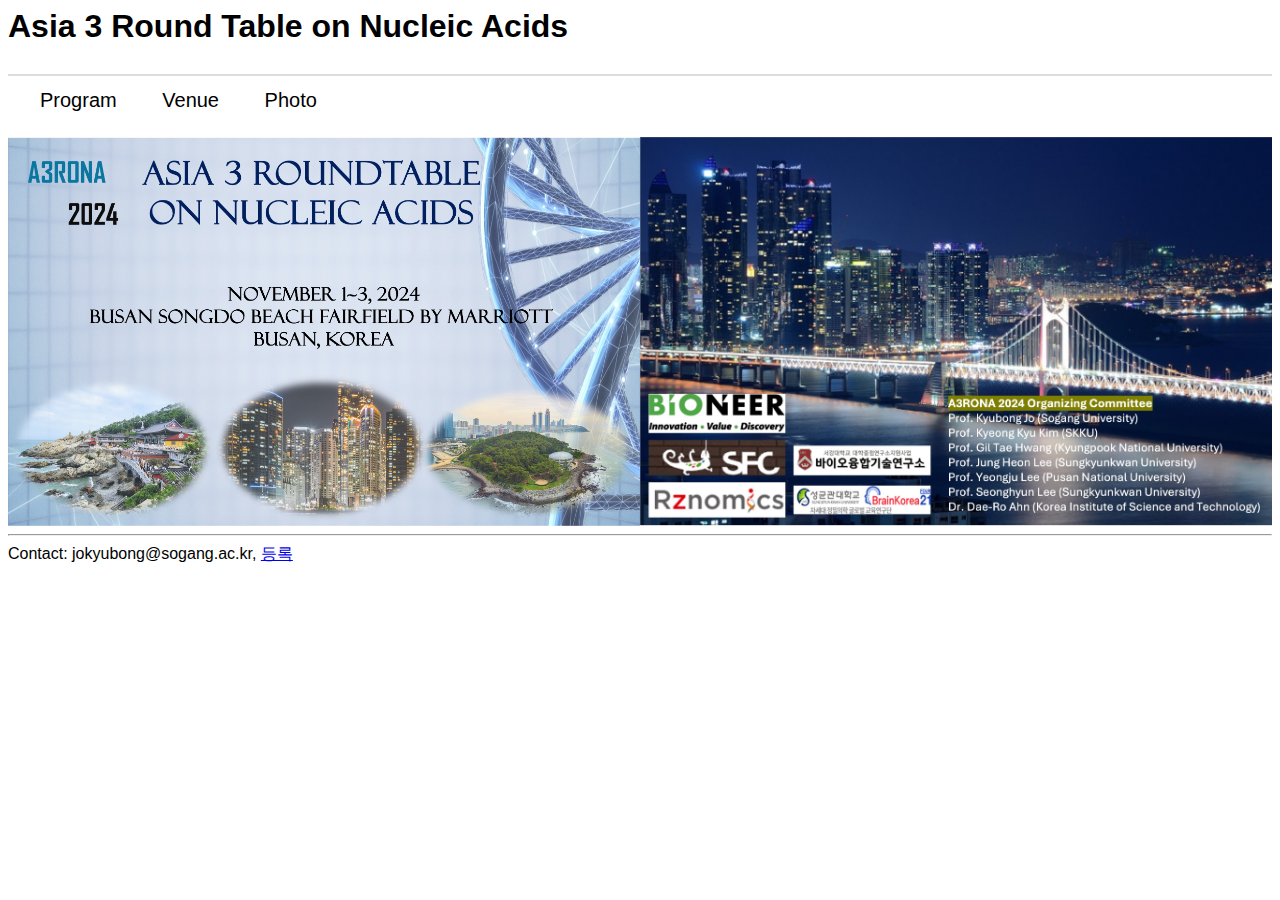
<file: index.html>
<HTML>
	<head>
	<title>A3RONA</title>
	<meta http-equiv="Content-Type" content="text/html; charset=utf-8" />
	<meta name="viewport" content="width=device-width, initial-scale=1.0">
	
	<style>
		.image-container {
		    display: flex;
		    justify-content: center;
		    align-items: center; /* 이미지 수직 중앙 정렬 */
		    gap: 0; /* 이미지 간격 0 */
		    flex-wrap: wrap; /* 화면이 작아지면 자동으로 줄바꿈 */
		}
	
		.image-container img {
		    width: 100%;
		    max-width: 100%; /* 이미지 최대 크기를 제한 */
		    height: auto;
		    display: block;
		    vertical-align: middle; /* 이미지의 수직 정렬을 중앙으로 */
		}
	
		/* 가로로 배치되었을 때 이미지를 50%씩 배치 */
		@media (min-width: 601px) {
		    .image-container {
			flex-direction: row; /* 가로 방향으로 이미지 배치 */
		    }
	
		    .image-container img {
			flex-basis: 50%; /* 각 이미지가 50% 너비를 차지 */
			min-width: 50%; /* 최소 너비를 50%로 설정 */
		    }
		}
	
		/* 세로로 배치되었을 때 이미지가 화면을 꽉 채움 */
		@media (max-width: 600px) {
		    .image-container {
			flex-direction: column; /* 세로 방향으로 이미지 배치 */
		    }
	
		    .image-container img {
			flex-basis: 100%; /* 전체 화면을 차지하도록 100% 설정 */
		    }
		}
	    </style>
	<link rel="stylesheet" type="text/css" href="Qstyle.css" />
	</head>
	<body>
		<table width="100%" border="0" cellpadding="0" cellspacing="0">
			<tr>
					<td><h1>Asia 3 Round Table on Nucleic Acids</h1></td>
			<tr>
			<tr><td><hr style="border: solid 1px #dcdcdc">
	
			<div class="Qstyle" id="Qmenu">
				<ul>
							<!--<li><a href="index.html">General Info</a></li>-->
							<li><a href="Program.htm">Program</a></li>
							<!--<li><a href="abstract.html">Abstract</a></li>-->				
							     <li><a href="venue.html">Venue</a></li>
							<li><a href="photo.html">Photo</a></li>
							<!--<li><a href="committee.html">Committee</a></li>-->
				</ul>
			</div>
			</td></tr>
			<tr><td>&nbsp;</td></tr>
			<tr><td>
				    <div class="image-container">
					<img src="Index_Picture1.jpg">
					<img src="Index_Picture2.jpg">
				    </div>
			</td></tr>
			<tr><td><hr></td></tr>
			<tr><td> Contact: jokyubong@sogang.ac.kr, <A HREF=https://new.kcsnet.or.kr/?mid=pop_pay&step1_uid=255>등록</A> </td></tr>
			
		</table>
	
	</body>
	</HTML>
</file>
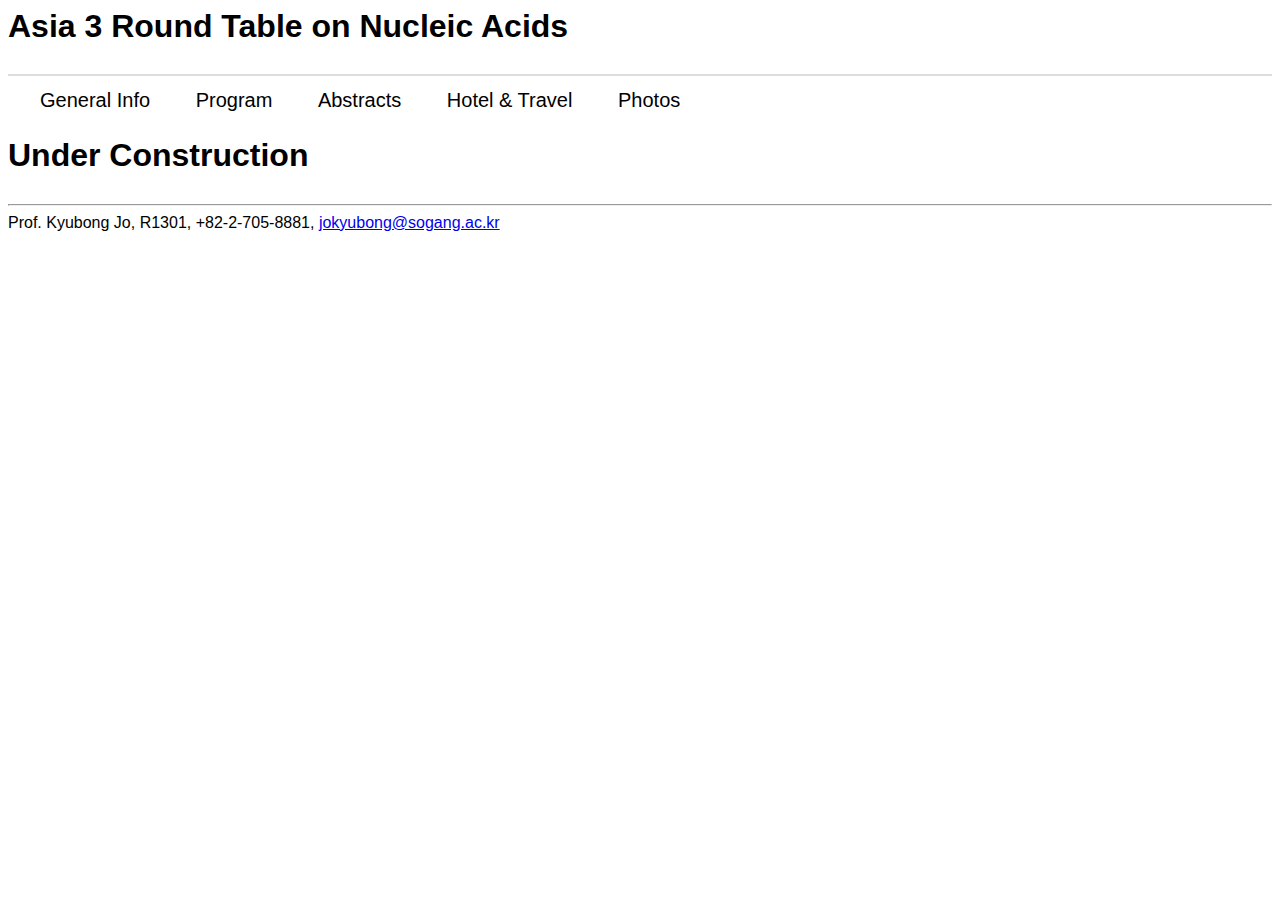
<file: abstract.html>
<HTML>
<head>
<title>A3RONA</title>
<meta http-equiv="Content-Type" content="text/html; charset=utf-8" />
<link rel="stylesheet" type="text/css" href="Qstyle.css" />
</head>
<body>
	<table width="100%" border="0" cellpadding="0" cellspacing="0">
		<tr>
				<td><h1>Asia 3 Round Table on Nucleic Acids</h1></td>
		<tr>
		<tr><td><hr style="border: solid 1px #dcdcdc">

	        <div class="Qstyle" id="Qmenu">
	                <ul>
						<li><a href="index.html">General Info</a></li>
						<li><a href="Program.htm">Program</a></li>
						<li><a href="abstract.html">Abstracts</a></li>				
	                             		<li><a href="venue.html">Hotel & Travel</a></li>
						<li><a href="photo.html">Photos</a></li>
						<!--<li><a href="committee.html">Committee</a></li>-->
	                </ul>
	        </div>
		</td></tr>
		<tr><td>&nbsp;</td></tr>
		<tr><td> <h1>Under Construction</h1>
				
		</td></tr>


	
	<tr><td><hr></td></tr>
	<tr>
		<td>Prof. Kyubong Jo, R1301, +82-2-705-8881, <a href=mailto:jokyubong@sogang.ac.kr> jokyubong@sogang.ac.kr </a> </td>
	</tr>
		
	</table>

</body>
</HTML>
</file>
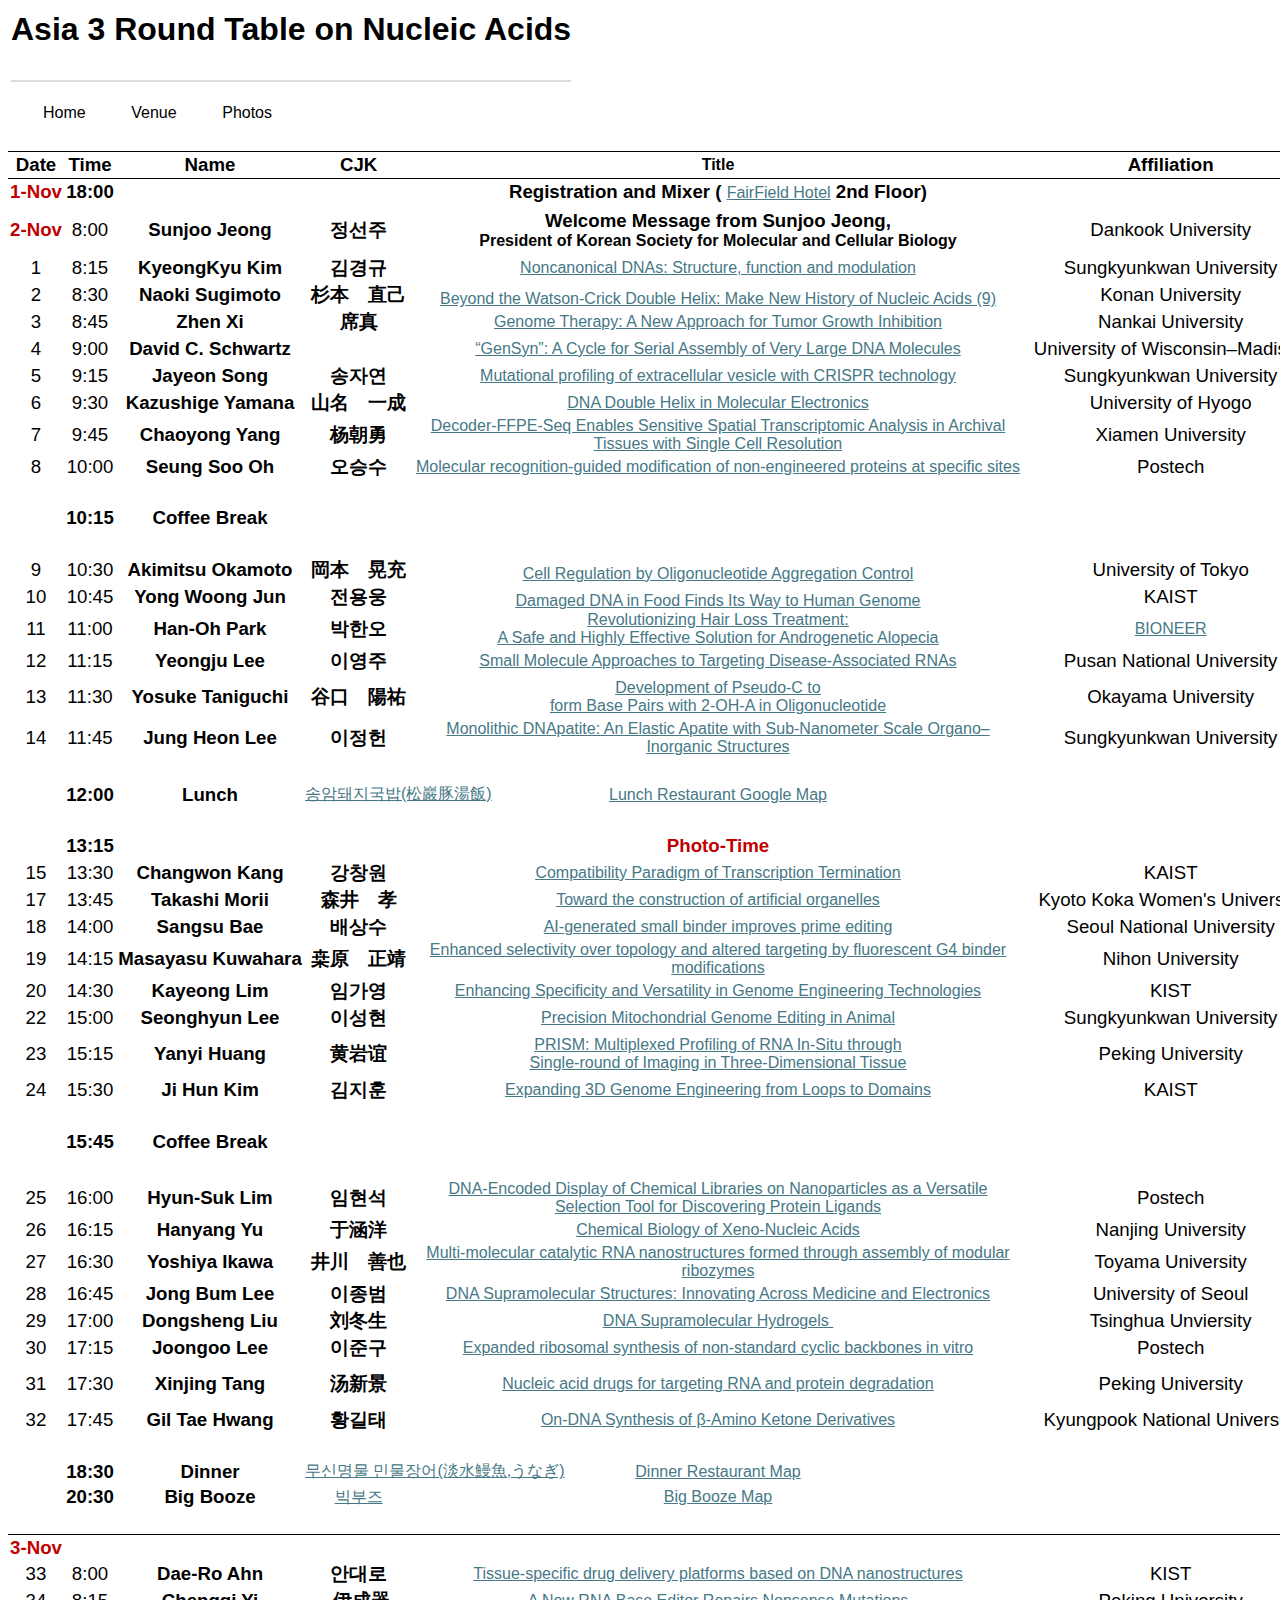
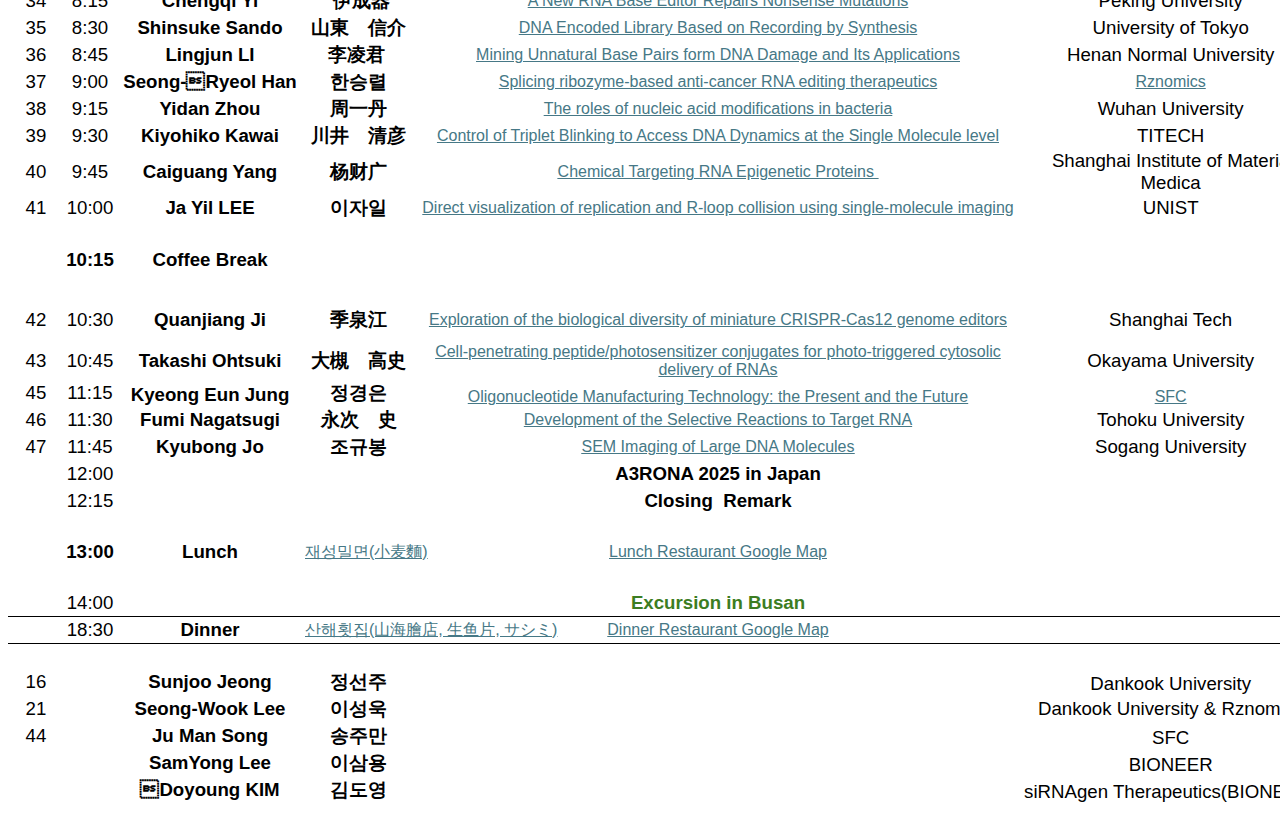
<file: Program.htm>
<html xmlns:o="urn:schemas-microsoft-com:office:office"
xmlns:x="urn:schemas-microsoft-com:office:excel"
xmlns="http://www.w3.org/TR/REC-html40">

<head>
<meta http-equiv=Content-Type content="text/html; charset=utf-8">
<meta name=ProgId content=Excel.Sheet>
<meta name=Generator content="Microsoft Excel 15">
<link rel="stylesheet" type="text/css" href="Qstyle.css" />
<link rel=File-List href="Program.fld/filelist.xml">
<style id="Program_25771_Styles">
<!--table
	{mso-displayed-decimal-separator:"\.";
	mso-displayed-thousand-separator:"\,";}
@page
	{margin:.75in .7in .75in .7in;
	mso-header-margin:.3in;
	mso-footer-margin:.3in;}
.font5
	{color:black;
	font-size:14.0pt;
	font-weight:700;
	font-style:normal;
	text-decoration:none;
	font-family:Calibri, sans-serif;
	mso-font-charset:0;}
.font6
	{color:black;
	font-size:12.0pt;
	font-weight:700;
	font-style:normal;
	text-decoration:none;
	font-family:Calibri, sans-serif;
	mso-font-charset:0;}
tr
	{mso-height-source:auto;}
col
	{mso-width-source:auto;}
br
	{mso-data-placement:same-cell;}
.style16
	{color:#467886;
	font-size:12.0pt;
	font-weight:400;
	font-style:normal;
	text-decoration:underline;
	text-underline-style:single;
	font-family:"Aptos Narrow", sans-serif;
	mso-font-charset:0;
	mso-style-name:Hyperlink;
	mso-style-id:8;}
a:link
	{color:#467886;
	font-size:12.0pt;
	font-weight:400;
	font-style:normal;
	text-decoration:underline;
	text-underline-style:single;
	font-family:"Aptos Narrow", sans-serif;
	mso-font-charset:0;}
a:visited
	{color:#96607D;
	font-size:12.0pt;
	font-weight:400;
	font-style:normal;
	text-decoration:underline;
	text-underline-style:single;
	font-family:"Aptos Narrow", sans-serif;
	mso-font-charset:0;}
.style0
	{mso-number-format:General;
	text-align:general;
	vertical-align:bottom;
	white-space:nowrap;
	mso-rotate:0;
	mso-background-source:auto;
	mso-pattern:auto;
	color:black;
	font-size:12.0pt;
	font-weight:400;
	font-style:normal;
	text-decoration:none;
	font-family:"Aptos Narrow", sans-serif;
	mso-font-charset:0;
	border:none;
	mso-protection:locked visible;
	mso-style-name:Normal;
	mso-style-id:0;}
td
	{mso-style-parent:style0;
	padding-top:1px;
	padding-right:1px;
	padding-left:1px;
	mso-ignore:padding;
	color:black;
	font-size:12.0pt;
	font-weight:400;
	font-style:normal;
	text-decoration:none;
	font-family:"Aptos Narrow", sans-serif;
	mso-font-charset:0;
	mso-number-format:General;
	text-align:general;
	vertical-align:bottom;
	border:none;
	mso-background-source:auto;
	mso-pattern:auto;
	mso-protection:locked visible;
	white-space:nowrap;
	mso-rotate:0;}
.xl65
	{mso-style-parent:style0;
	font-size:14.0pt;
	font-weight:700;
	font-family:Calibri, sans-serif;
	mso-font-charset:0;
	text-align:center;
	vertical-align:middle;
	border-top:.5pt solid windowtext;
	border-right:none;
	border-bottom:.5pt solid windowtext;
	border-left:none;}
.xl66
	{mso-style-parent:style0;
	font-size:14.0pt;
	font-weight:700;
	font-family:Calibri, sans-serif;
	mso-font-charset:0;
	text-align:center;
	vertical-align:middle;
	border-top:.5pt solid windowtext;
	border-right:none;
	border-bottom:.5pt solid windowtext;
	border-left:none;
	white-space:normal;}
.xl67
	{mso-style-parent:style0;
	font-size:14.0pt;
	font-weight:700;
	font-family:Calibri, sans-serif;
	mso-font-charset:0;
	mso-number-format:"m\0022\/\0022d\;\@";
	text-align:center;
	vertical-align:middle;
	border-top:.5pt solid windowtext;
	border-right:none;
	border-bottom:.5pt solid windowtext;
	border-left:none;}
.xl68
	{mso-style-parent:style0;
	font-size:14.0pt;
	font-weight:700;
	font-family:Calibri, sans-serif;
	mso-font-charset:0;
	vertical-align:middle;}
.xl69
	{mso-style-parent:style0;
	color:#C00000;
	font-size:14.0pt;
	font-weight:700;
	font-family:Calibri, sans-serif;
	mso-font-charset:0;
	mso-number-format:"d\\-mmm";
	text-align:center;
	vertical-align:middle;}
.xl70
	{mso-style-parent:style0;
	font-size:14.0pt;
	font-weight:700;
	font-family:Calibri, sans-serif;
	mso-font-charset:0;
	mso-number-format:"Short Time";
	text-align:center;
	vertical-align:middle;}
.xl71
	{mso-style-parent:style0;
	font-size:14.0pt;
	font-weight:700;
	font-family:Calibri, sans-serif;
	mso-font-charset:0;
	text-align:center;
	vertical-align:middle;}
.xl72
	{mso-style-parent:style0;
	font-size:14.0pt;
	font-weight:700;
	font-family:Calibri, sans-serif;
	mso-font-charset:0;
	text-align:center;
	vertical-align:middle;
	white-space:normal;}
.xl73
	{mso-style-parent:style0;
	font-size:14.0pt;
	font-family:Calibri, sans-serif;
	mso-font-charset:0;
	text-align:center;
	vertical-align:middle;
	white-space:normal;}
.xl74
	{mso-style-parent:style0;
	font-size:14.0pt;
	font-family:Calibri, sans-serif;
	mso-font-charset:0;
	text-align:center;
	vertical-align:middle;}
.xl75
	{mso-style-parent:style0;
	font-size:14.0pt;
	font-family:Calibri, sans-serif;
	mso-font-charset:0;
	mso-number-format:"m\0022\/\0022d\;\@";
	text-align:center;
	vertical-align:middle;}
.xl76
	{mso-style-parent:style0;
	font-size:14.0pt;
	font-family:Calibri, sans-serif;
	mso-font-charset:0;
	vertical-align:middle;}
.xl77
	{mso-style-parent:style0;
	font-size:14.0pt;
	font-family:Calibri, sans-serif;
	mso-font-charset:0;
	mso-number-format:"Short Time";
	text-align:center;
	vertical-align:middle;}
.xl78
	{mso-style-parent:style0;
	color:#333333;
	font-size:14.0pt;
	font-family:Calibri, sans-serif;
	mso-font-charset:0;
	text-align:center;
	vertical-align:middle;}
.xl79
	{mso-style-parent:style0;
	color:windowtext;
	font-size:14.0pt;
	font-weight:700;
	font-family:Calibri, sans-serif;
	mso-font-charset:0;
	text-align:center;
	vertical-align:middle;}
.xl80
	{mso-style-parent:style0;
	color:windowtext;
	font-size:14.0pt;
	font-family:Calibri, sans-serif;
	mso-font-charset:0;
	text-align:center;
	vertical-align:middle;
	white-space:normal;}
.xl81
	{mso-style-parent:style0;
	color:windowtext;
	font-size:14.0pt;
	font-family:Calibri, sans-serif;
	mso-font-charset:0;
	text-align:center;
	vertical-align:middle;}
.xl82
	{mso-style-parent:style0;
	color:black;
	font-size:14.0pt;
	font-weight:700;
	font-family:Calibri, sans-serif;
	mso-font-charset:0;
	text-align:center;
	vertical-align:middle;}
.xl83
	{mso-style-parent:style0;
	color:black;
	font-size:14.0pt;
	font-family:Calibri, sans-serif;
	mso-font-charset:0;
	text-align:center;
	vertical-align:middle;}
.xl84
	{mso-style-parent:style0;
	color:black;
	font-size:14.0pt;
	font-family:Calibri, sans-serif;
	mso-font-charset:0;
	text-align:center;
	vertical-align:middle;
	white-space:normal;}
.xl85
	{mso-style-parent:style0;
	color:black;
	font-size:14.0pt;
	font-family:Calibri, sans-serif;
	mso-font-charset:0;
	mso-number-format:"Short Time";
	text-align:center;
	vertical-align:middle;}
.xl86
	{mso-style-parent:style0;
	color:black;
	font-size:14.0pt;
	font-family:Calibri, sans-serif;
	mso-font-charset:0;
	vertical-align:middle;}
.xl87
	{mso-style-parent:style0;
	font-size:14.0pt;
	font-weight:700;
	font-family:Calibri, sans-serif;
	mso-font-charset:0;
	text-align:center;
	vertical-align:middle;
	border-top:none;
	border-right:none;
	border-bottom:.5pt solid windowtext;
	border-left:none;}
.xl88
	{mso-style-parent:style0;
	font-size:14.0pt;
	font-family:Calibri, sans-serif;
	mso-font-charset:0;
	mso-number-format:"Short Time";
	text-align:center;
	vertical-align:middle;
	border-top:none;
	border-right:none;
	border-bottom:.5pt solid windowtext;
	border-left:none;}
.xl89
	{mso-style-parent:style0;
	font-size:14.0pt;
	font-family:Calibri, sans-serif;
	mso-font-charset:0;
	text-align:center;
	vertical-align:middle;
	border-top:none;
	border-right:none;
	border-bottom:.5pt solid windowtext;
	border-left:none;
	white-space:normal;}
.xl90
	{mso-style-parent:style0;
	font-size:14.0pt;
	font-family:Calibri, sans-serif;
	mso-font-charset:0;
	text-align:center;
	vertical-align:middle;
	border-top:none;
	border-right:none;
	border-bottom:.5pt solid windowtext;
	border-left:none;}
.xl91
	{mso-style-parent:style0;
	font-size:14.0pt;
	font-family:Calibri, sans-serif;
	mso-font-charset:0;
	mso-number-format:"m\0022\/\0022d\;\@";
	text-align:center;
	vertical-align:middle;
	border-top:none;
	border-right:none;
	border-bottom:.5pt solid windowtext;
	border-left:none;}
.xl92
	{mso-style-parent:style0;
	font-size:14.0pt;
	font-weight:700;
	font-family:Calibri, sans-serif;
	mso-font-charset:0;
	mso-number-format:"m\0022\/\0022d\;\@";
	text-align:center;
	vertical-align:middle;}
.xl93
	{mso-style-parent:style0;
	color:#C00000;
	font-size:14.0pt;
	font-weight:700;
	font-family:Calibri, sans-serif;
	mso-font-charset:0;
	text-align:center;
	vertical-align:middle;
	white-space:normal;}
.xl94
	{mso-style-parent:style0;
	color:black;
	font-size:14.0pt;
	font-weight:700;
	font-family:Calibri, sans-serif;
	mso-font-charset:0;
	text-align:center;}
.xl95
	{mso-style-parent:style0;
	color:black;
	font-size:14.0pt;
	font-family:Calibri, sans-serif;
	mso-font-charset:0;
	text-align:center;}
.xl96
	{mso-style-parent:style16;
	color:#467886;
	text-decoration:underline;
	text-underline-style:single;
	text-align:center;
	vertical-align:middle;
	white-space:normal;}
.xl97
	{mso-style-parent:style0;
	font-weight:700;
	font-family:Calibri, sans-serif;
	mso-font-charset:0;
	text-align:center;
	vertical-align:middle;
	border-top:.5pt solid windowtext;
	border-right:none;
	border-bottom:.5pt solid windowtext;
	border-left:none;
	white-space:normal;}
.xl98
	{mso-style-parent:style0;
	font-weight:700;
	font-family:Calibri, sans-serif;
	mso-font-charset:0;
	text-align:center;
	vertical-align:middle;
	white-space:normal;}
.xl99
	{mso-style-parent:style0;
	color:black;
	font-weight:700;
	font-family:Calibri, sans-serif;
	mso-font-charset:0;
	text-align:center;
	vertical-align:middle;
	white-space:normal;}
.xl100
	{mso-style-parent:style0;
	font-weight:700;
	font-family:Calibri, sans-serif;
	mso-font-charset:0;
	text-align:center;
	vertical-align:middle;
	border-top:none;
	border-right:none;
	border-bottom:.5pt solid windowtext;
	border-left:none;
	white-space:normal;}
.xl101
	{mso-style-parent:style16;
	color:#467886;
	text-decoration:underline;
	text-underline-style:single;
	text-align:center;}
.xl102
	{mso-style-parent:style0;
	color:black;
	font-weight:700;
	font-family:Calibri, sans-serif;
	mso-font-charset:0;
	text-align:center;}
.xl103
	{mso-style-parent:style0;
	color:windowtext;
	font-size:14.0pt;
	font-weight:700;
	font-family:Calibri, sans-serif;
	mso-font-charset:0;
	text-align:center;
	vertical-align:middle;
	white-space:normal;}
.xl104
	{mso-style-parent:style0;
	color:#3C7D22;
	font-size:14.0pt;
	font-weight:700;
	font-family:Calibri, sans-serif;
	mso-font-charset:0;
	text-align:center;
	vertical-align:middle;
	border-top:none;
	border-right:none;
	border-bottom:.5pt solid windowtext;
	border-left:none;
	white-space:normal;}
-->
</style>
</head>

<body link="#467886" vlink="#96607D" class=xl76>
<P>
		<table border=0 cellpadding=0>
			<tr>
				<td>
					<h1>Asia 3 Round Table on Nucleic Acids</h1>
				</td>
			</tr>
			<tr>
				<td>
					<hr style="border: solid 1px #dcdcdc">
				</td>
			</tr>
			<tr>
				<td>
					<div class="Qstyle" id="Qmenu">
	                		<ul>
						<li><a href="index.html">Home</a></li>
	                             		<li><a href="venue.html">Venue</a></li>
						<li><a href="photo.html">Photos</a></li>
	                		</ul>
	        			</div>
				</td>
			</tr>
		</table>

</P>
<!--[if !excel]>&nbsp;&nbsp;<![endif]-->
<!--The following information was generated by Microsoft Excel's Publish as Web
Page wizard.-->
<!--If the same item is republished from Excel, all information between the DIV
tags will be replaced.-->
<!----------------------------->
<!--START OF OUTPUT FROM EXCEL PUBLISH AS WEB PAGE WIZARD -->
<!----------------------------->

<div id="Program_25771" align=center x:publishsource="Excel">

<table border=0 cellpadding=0 cellspacing=0 width=1905 style='border-collapse:
 collapse;table-layout:fixed;width:1429pt'>
 <col class=xl71 width=56 style='mso-width-source:userset;mso-width-alt:1792;
 width:42pt'>
 <col class=xl74 width=52 style='mso-width-source:userset;mso-width-alt:1664;
 width:39pt'>
 <col class=xl71 width=188 style='mso-width-source:userset;mso-width-alt:6016;
 width:141pt'>
 <col class=xl71 width=109 style='mso-width-source:userset;mso-width-alt:3498;
 width:82pt'>
 <col class=xl98 width=609 style='mso-width-source:userset;mso-width-alt:19498;
 width:457pt'>
 <col class=xl73 width=296 style='mso-width-source:userset;mso-width-alt:9472;
 width:222pt'>
 <col class=xl74 width=288 style='mso-width-source:userset;mso-width-alt:9216;
 width:216pt'>
 <col class=xl75 width=89 style='mso-width-source:userset;mso-width-alt:2858;
 width:67pt'>
 <col class=xl75 width=100 style='mso-width-source:userset;mso-width-alt:3200;
 width:75pt'>
 <col class=xl74 width=31 style='mso-width-source:userset;mso-width-alt:981;
 width:23pt'>
 <col class=xl76 width=87 style='width:65pt'>
 <col class=xl76 width=147 style='mso-width-source:userset;mso-width-alt:4693;
 width:110pt'>
 <tr class=xl68 height=27 style='height:20.0pt'>
  <td height=27 class=xl65 width=56 style='height:20.0pt;width:42pt'>Date</td>
  <td class=xl65 width=52 style='width:39pt'>Time</td>
  <td class=xl65 width=188 style='width:141pt'>Name</td>
  <td class=xl65 width=109 style='width:82pt'>CJK</td>
  <td class=xl97 width=609 style='width:457pt'>Title</td>
  <td class=xl66 width=296 style='width:222pt'>Affiliation</td>
  <td class=xl65 width=288 style='width:216pt'>E-mail</td>
  <td class=xl67 width=89 style='width:67pt'>check-in</td>
  <td class=xl67 width=100 style='width:75pt'>check-out</td>
  <td class=xl65 width=31 style='width:23pt'>&nbsp;</td>
  <td class=xl68 width=87 style='width:65pt'></td>
 </tr>
 <tr height=27 style='height:20.0pt'>
  <td height=27 class=xl69 style='height:20.0pt'>1-Nov</td>
  <td class=xl70>18:00</td>
  <td class=xl71></td>
  <td class=xl71></td>
  <td class=xl72 width=609 style='width:457pt'>Registration and Mixer (
	  <A HREF=https://www.google.com/maps/place/%ED%8E%98%EC%96%B4%ED%95%84%EB%93%9C+%EB%B0%94%EC%9D%B4+%EB%A9%94%EB%A6%AC%EC%96%B4%ED%8A%B8+%EB%B6%80%EC%82%B0+%EC%86%A1%EB%8F%84%EB%B9%84%EC%B9%98/data=!4m10!3m9!1s0x3568e976f2351419:0xe90da44b896aa41!5m3!1s2024-11-02!4m1!1i2!8m2!3d35.0777853!4d129.0191617!16s%2Fg%2F11j6f98h5f?entry=ttu&g_ep=EgoyMDI0MDkzMC4wIKXMDSoASAFQAw%3D%3D target=_blank>
		  FairField Hotel</A>
  2nd Floor)</td>
  <td class=xl73 width=296 style='width:222pt'></td>
  <td class=xl74></td>
  <td class=xl75></td>
  <td class=xl75></td>
  <td class=xl74></td>
  <td class=xl76></td>
 </tr>
<tr height=49 style='height:37.0pt'>
   <td height=27 class=xl69 style='height:20.0pt'>2-Nov</td>
  <td class=xl77>8:00</td>
  <td class=xl71>Sunjoo Jeong</td>
  <td class=xl71>정선주</td>
  <td class=xl98 width=609 style='width:457pt'><font class="font5">Welcome
  Message from Sunjoo Jeong, </font><font class="font6"><br>
    President of Korean Society for Molecular and Cellular Biology</font></td>
  <td class=xl73 width=296 style='width:222pt'>Dankook University</td>
  <td class=xl78>sjsj@dankook.ac.kr</td>
  <td class=xl75></td>
  <td class=xl75></td>
  <td class=xl74></td>
  <td class=xl76></td>
 </tr>
 <tr height=27 style='height:20.0pt'>
  <td height=27 class=xl74 style='height:20.0pt'>1</td>
  <td class=xl77>8:15</td>
  <td class=xl71>KyeongKyu Kim</td>
  <td class=xl71>김경규</td>
  <td class=xl98 width=609 style='width:457pt'><A HREF=Abs01.pdf>Noncanonical DNAs: Structure, function and modulation</A></td>
  <td class=xl73 width=296 style='width:222pt'>Sungkyunkwan University</td>
  <td class=xl74>kyeongkyu@skku.edu</td>
  <td class=xl75>11/1</td>
  <td class=xl75>11/4</td>
  <td class=xl74>K</td>
  <td class=xl76></td>
 </tr>
 <tr height=27 style='height:20.0pt'>
  <td height=27 class=xl74 style='height:20.0pt'>2</td>
  <td class=xl77>8:30</td>
  <td class=xl71>Naoki Sugimoto</td>
  <td class=xl71>杉本　直己</td>
  <td class=xl101><a href="Abs02.pdf">Beyond the Watson-Crick Double
  Helix: Make New History of Nucleic Acids (9)</a></td>
  <td class=xl73 width=296 style='width:222pt'>Konan University</td>
  <td class=xl74>sugimoto@konan-u.ac.jp</td>
  <td class=xl75>11/1</td>
  <td class=xl75>11/4</td>
  <td class=xl74>J</td>
  <td class=xl76></td>
 </tr>
 <tr height=27 style='height:20.0pt'>
  <td height=27 class=xl74 style='height:20.0pt'>3</td>
  <td class=xl77>8:45</td>
  <td class=xl79>Zhen Xi</td>
  <td class=xl71>席真</td>
  <td class=xl96 width=609 style='width:457pt'><A HREF=Abs03.pdf>Genome Therapy: A New Approach for Tumor Growth Inhibition</A></td>
  <td class=xl80 width=296 style='width:222pt'>Nankai University</td>
  <td class=xl74>zhenxi@nankai.edu.cn</td>
  <td class=xl75>11/1</td>
  <td class=xl75>11/4</td>
  <td class=xl81>C</td>
  <td class=xl76></td>
 </tr>
 <tr height=27 style='height:20.0pt'>
  <td height=27 class=xl74 style='height:20.0pt'>4</td>
  <td class=xl77>9:00</td>
  <td class=xl71>David C. Schwartz</td>
  <td class=xl71></td>
  <td class=xl98 width=609 style='width:457pt'><A HREF=Abs04.pdf>“GenSyn”: A Cycle for Serial Assembly of Very Large DNA Molecules</A></td>
  <td class=xl73 width=296 style='width:222pt'>University of Wisconsin–Madison</td>
  <td class=xl74>dcschwartz@wisc.edu</td>
  <td class=xl75>11/1</td>
  <td class=xl75>11/4</td>
  <td class=xl74>US</td>
  <td class=xl76></td>
 </tr>
 <tr height=27 style='height:20.0pt'>
  <td height=27 class=xl74 style='height:20.0pt'>5</td>
  <td class=xl77>9:15</td>
  <td class=xl71>Jayeon Song</td>
  <td class=xl71>송자연</td>
  <td class=xl98 width=609 style='width:457pt'><A HREF=Abs05.pdf>Mutational profiling of extracellular vesicle with CRISPR technology</A></td>
  <td class=xl73 width=296 style='width:222pt'>Sungkyunkwan University</td>
  <td class=xl74>sparkling@skku.edu</td>
  <td class=xl75>11/1</td>
  <td class=xl75>11/4</td>
  <td class=xl74>K</td>
  <td class=xl76></td>
 </tr>
 <tr height=27 style='height:20.0pt'>
  <td height=27 class=xl74 style='height:20.0pt'>6</td>
  <td class=xl77>9:30</td>
  <td class=xl71>Kazushige Yamana</td>
  <td class=xl71>山名　一成</td>
  <td class=xl98 width=609 style='width:457pt'><A Href=Abs06.pdf>DNA Double Helix in Molecular Electronics</A></td>
  <td class=xl73 width=296 style='width:222pt'>University of Hyogo</td>
  <td class=xl74>yamana@eng.u-hyogo.ac.jp</td>
  <td class=xl75>11/1</td>
  <td class=xl75>11/4</td>
  <td class=xl74>J</td>
  <td class=xl76></td>
 </tr>
 <tr height=27 style='height:20.0pt'>
  <td height=27 class=xl74 style='height:20.0pt'>7</td>
  <td class=xl77>9:45</td>
  <td class=xl79>Chaoyong Yang</td>
  <td class=xl71>杨朝勇</td>
  <td class=xl98 width=609 style='width:457pt'><A HREF=Abs07.pdf>Decoder-FFPE-Seq Enables Sensitive Spatial Transcriptomic Analysis in Archival Tissues with Single Cell Resolution</A></td>
  <td class=xl80 width=296 style='width:222pt'>Xiamen University</td>
  <td class=xl74>cyyang@xmu.edu.cn</td>
  <td class=xl75>11/1</td>
  <td class=xl75>11/3</td>
  <td class=xl81>C</td>
  <td class=xl76></td>
 </tr>
 <tr height=27 style='height:20.0pt'>
  <td height=27 class=xl74 style='height:20.0pt'>8</td>
  <td class=xl77>10:00</td>
  <td class=xl71>Seung Soo Oh</td>
  <td class=xl71>오승수</td>
  <td class=xl98 width=609 style='width:457pt'><A HREF=Abs08.pdf>Molecular recognition-guided modification of non-engineered proteins at specific sites</A></td>
  <td class=xl73 width=296 style='width:222pt'>Postech</td>
  <td class=xl74>seungsoo@postech.ac.kr</td>
  <td class=xl75>11/1</td>
  <td class=xl75>11/4</td>
  <td class=xl74>K</td>
  <td class=xl76></td>
 </tr>
 <tr height=25 style='height:19.0pt'>
  <td height=25 class=xl74 style='height:19.0pt'></td>
  <td class=xl77></td>
  <td class=xl71></td>
  <td class=xl71></td>
  <td class=xl98 width=609 style='width:457pt'></td>
  <td class=xl73 width=296 style='width:222pt'></td>
  <td class=xl74></td>
  <td class=xl75></td>
  <td class=xl75></td>
  <td class=xl74></td>
  <td class=xl76></td>
 </tr>
 <tr class=xl68 height=25 style='height:19.0pt'>
  <td height=25 class=xl71 style='height:19.0pt'></td>
  <td class=xl70>10:15</td>
  <td class=xl71>Coffee Break</td>
  <td class=xl71></td>
  <td class=xl98 width=609 style='width:457pt'></td>
  <td class=xl72 width=296 style='width:222pt'></td>
  <td class=xl74></td>
  <td class=xl75></td>
  <td class=xl75></td>
  <td class=xl71></td>
  <td class=xl68></td>
 </tr>
 <tr height=25 style='height:19.0pt'>
  <td height=25 class=xl74 style='height:19.0pt'></td>
  <td class=xl77></td>
  <td class=xl71></td>
  <td class=xl71></td>
  <td class=xl98 width=609 style='width:457pt'></td>
  <td class=xl73 width=296 style='width:222pt'></td>
  <td class=xl74></td>
  <td class=xl75></td>
  <td class=xl75></td>
  <td class=xl74></td>
  <td class=xl76></td>
 </tr>
 <tr height=27 style='height:20.0pt'>
  <td height=27 class=xl74 style='height:20.0pt'>9</td>
  <td class=xl77>10:30</td>
  <td class=xl71>Akimitsu Okamoto</td>
  <td class=xl71>岡本　晃充</td>
  <td class=xl101><a href="Abs09.pdf">Cell Regulation by Oligonucleotide
  Aggregation Control</a></td>
  <td class=xl73 width=296 style='width:222pt'>University of Tokyo</td>
  <td class=xl74>okamoto@chembio.t.u-tokyo.ac.jp</td>
  <td class=xl75>11/1</td>
  <td class=xl75>11/4</td>
  <td class=xl74>J</td>
  <td class=xl76></td>
 </tr>
 <tr height=27 style='height:20.0pt'>
  <td height=27 class=xl74 style='height:20.0pt'>10</td>
  <td class=xl77>10:45</td>
  <td class=xl71>Yong Woong Jun</td>
  <td class=xl71>전용웅</td>
  <td class=xl101><a href="Abs10.pdf">Damaged DNA in Food Finds Its Way to Human Genome</a></td>
  <td class=xl73 width=296 style='width:222pt'>KAIST</td>
  <td class=xl74>ywjun@kaist.ac.kr</td>
  <td class=xl75>11/1</td>
  <td class=xl75>11/3</td>
  <td class=xl74>K</td>
  <td class=xl76></td>
 </tr>
<tr height=27 style='height:20.0pt'>
  <td height=27 class=xl74 style='height:20.0pt'>11</td>
  <td class=xl77>11:00</td>
  <td class=xl71>Han-Oh Park</td>
  <td class=xl71>박한오</td>
  <td class=xl101><a href="Abs11.pdf">Revolutionizing Hair Loss Treatment: <BR>
	A Safe and Highly Effective Solution for Androgenetic Alopecia</a></td>
  <td class=xl73 width=296 style='width:222pt'><A HREF=https://www.bioneer.com/>BIONEER</A></td>
  <td class=xl74>hpark@bioneer.com</td>
  <td class=xl75>11/1</td>
  <td class=xl75>11/4</td>
  <td class=xl74>K</td>
  <td class=xl76>타호텔 이용</td>
 </tr>
 <tr height=27 style='height:20.0pt'>
  <td height=27 class=xl74 style='height:20.0pt'>12</td>
  <td class=xl77>11:15</td>
  <td class=xl71>Yeongju Lee</td>
  <td class=xl71>이영주</td>
  <td class=xl98 width=609 style='width:457pt'><A HREF=Abs12.pdf>Small Molecule Approaches to Targeting Disease-Associated RNAs</A></td>
  <td class=xl73 width=296 style='width:222pt'>Pusan National University</td>
  <td class=xl74>lyj0308@pusan.ac.kr</td>
  <td class=xl75>11/1</td>
  <td class=xl75>11/4</td>
  <td class=xl74>K</td>
  <td class=xl76></td>
 </tr>
 <tr height=45 style='height:34.0pt'>
  <td height=45 class=xl74 style='height:34.0pt'>13</td>
  <td class=xl77>11:30</td>
  <td class=xl71>Yosuke Taniguchi</td>
  <td class=xl71>谷口　陽祐</td>
  <td class=xl96 width=609 style='width:457pt'><a href="Abs13.pdf">Development
  of Pseudo-C to <br>
    form Base Pairs with 2-OH-A in Oligonucleotide</a></td>
  <td class=xl73 width=296 style='width:222pt'>Okayama University</td>
  <td class=xl74>y-taniguchi@okayama-u.ac.jp</td>
  <td class=xl75>11/1</td>
  <td class=xl75>11/3</td>
  <td class=xl74>J</td>
  <td class=xl76></td>
 </tr>
 <tr height=27 style='height:20.0pt'>
  <td height=27 class=xl74 style='height:20.0pt'>14</td>
  <td class=xl77>11:45</td>
  <td class=xl71>Jung Heon Lee</td>
  <td class=xl71>이정헌</td>
  <td class=xl99 width=609 style='width:457pt'><A HREF=Abs14.pdf>Monolithic DNApatite: An Elastic Apatite with Sub-Nanometer Scale Organo–Inorganic Structures</A></td>
  <td class=xl73 width=296 style='width:222pt'>Sungkyunkwan University</td>
  <td class=xl74>jhlee7@skku.edu</td>
  <td class=xl75>11/1</td>
  <td class=xl75>11/4</td>
  <td class=xl74>K</td>
  <td class=xl76></td>
 </tr>
 <tr height=25 style='height:19.0pt'>
  <td height=25 class=xl74 style='height:19.0pt'></td>
  <td class=xl77></td>
  <td class=xl71></td>
  <td class=xl71></td>
  <td class=xl98 width=609 style='width:457pt'></td>
  <td class=xl73 width=296 style='width:222pt'></td>
  <td class=xl74></td>
  <td class=xl75></td>
  <td class=xl75></td>
  <td class=xl74></td>
  <td class=xl76></td>
 </tr>
 <tr class=xl68 height=25 style='height:19.0pt'>
  <td height=25 class=xl71 style='height:19.0pt'></td>
  <td class=xl70>12:00</td>
  <td class=xl71>Lunch</td>
  <td class=xl71><A HREF=https://map.naver.com/p/entry/place/1967060501?c=15.00,0,0,0,dh target=_blank>송암돼지국밥(松巖豚湯飯)</A></td>
  <td class=xl71><A HREF=https://www.google.com/maps/place/%EC%86%A1%EC%95%94%EB%8F%BC%EC%A7%80%EA%B5%AD%EB%B0%A5/data=!3m1!4b1!4m6!3m5!1s0x3568e900184efcab:0x4656d1e8aa6f8393!8m2!3d35.0761486!4d129.0166455!16s%2Fg%2F11vyv_pggf?hl=en&entry=ttu&g_ep=EgoyMDI0MDkzMC4wIKXMDSoASAFQAw%3D%3D target=_blank>
	  Lunch Restaurant Google Map</A></td>
  <td class=xl72 width=296 style='width:222pt'></td>
  <td class=xl74></td>
  <td class=xl75></td>
  <td class=xl75></td>
  <td class=xl71></td>
  <td class=xl68></td>
 </tr>
 <tr class=xl68 height=25 style='height:19.0pt'>
  <td height=25 class=xl71 style='height:19.0pt'></td>
  <td class=xl70></td>
  <td class=xl68></td>
  <td class=xl71></td>
  <td class=xl71></td>
  <td class=xl72 width=296 style='width:222pt'></td>
  <td class=xl74></td>
  <td class=xl75></td>
  <td class=xl75></td>
  <td class=xl71></td>
  <td class=xl68></td>
 </tr>
 <tr class=xl68 height=27 style='height:20.0pt'>
  <td height=27 class=xl71 style='height:20.0pt'></td>
  <td class=xl70>13:15</td>
  <td class=xl68></td>
  <td class=xl68></td>
  <td class=xl93 width=609 style='width:457pt'>Photo-Time</td>
  <td class=xl68></td>
  <td class=xl68></td>
  <td class=xl68></td>
  <td class=xl68></td>
  <td class=xl68></td>
  <td class=xl68></td>
 </tr>
 <tr height=27 style='height:20.0pt'>
  <td height=27 class=xl74 style='height:20.0pt'>15</td>
  <td class=xl77>13:30</td>
  <td class=xl71>Changwon Kang</td>
  <td class=xl71>강창원</td>
  <td class=xl96 width=609 style='width:457pt'><a href="Abs15.pdf">Compatibility Paradigm of Transcription Termination</a></td>
  <td class=xl73 width=296 style='width:222pt'>KAIST</td>
  <td class=xl74>ckang@kaist.ac.kr</td>
  <td class=xl75>11/1</td>
  <td class=xl75>11/3</td>
  <td class=xl74>K</td>
  <td class=xl76></td>
 </tr>
 <tr height=27 style='height:20.0pt'>
  <td height=27 class=xl74 style='height:20.0pt'>17</td>
  <td class=xl77>13:45</td>
  <td class=xl71>Takashi Morii</td>
  <td class=xl71>森井　孝</td>
  <td class=xl98 width=609 style='width:457pt'><A HREF=Abs17.pdf>Toward the construction of artificial organelles</A></td>
  <td class=xl73 width=296 style='width:222pt'>Kyoto Koka Women's University</td>
  <td class=xl74>morii.takashi.68s@st.kyoto-u.ac.jp</td>
  <td class=xl75>11/1</td>
  <td class=xl75>11/4</td>
  <td class=xl74>J</td>
  <td class=xl76></td>
 </tr>
 <tr height=27 style='height:20.0pt'>
  <td height=27 class=xl74 style='height:20.0pt'>18</td>
  <td class=xl77>14:00</td>
  <td class=xl71>Sangsu Bae</td>
  <td class=xl71>배상수</td>
  <td class=xl98 width=609 style='width:457pt'><A HREF=Abs18.pdf>AI-generated small binder improves prime editing</A></td>
  <td class=xl73 width=296 style='width:222pt'>Seoul National University</td>
  <td class=xl74>sbae7@snu.ac.kr</td>
  <td class=xl75>11/1</td>
  <td class=xl75>11/4</td>
  <td class=xl74>K</td>
  <td class=xl76></td>
 </tr>
 <tr height=27 style='height:20.0pt'>
  <td height=27 class=xl74 style='height:20.0pt'>19</td>
  <td class=xl77>14:15</td>
  <td class=xl71>Masayasu Kuwahara</td>
  <td class=xl71>桒原　正靖</td>
  <td class=xl98 width=609 style='width:457pt'><A HREF=Abs19.pdf>Enhanced selectivity over topology and altered targeting by fluorescent G4 binder modifications</A></td>
  <td class=xl73 width=296 style='width:222pt'>Nihon University</td>
  <td class=xl74>kuwahara.masayasu@nihon-u.ac.jp</td>
  <td class=xl75>11/1</td>
  <td class=xl75>11/4</td>
  <td class=xl74>J</td>
  <td class=xl76></td>
 </tr>
 <tr height=27 style='height:20.0pt'>
  <td height=27 class=xl74 style='height:20.0pt'>20</td>
  <td class=xl77>14:30</td>
  <td class=xl71>Kayeong Lim</td>
  <td class=xl71>임가영</td>
  <td class=xl98 width=609 style='width:457pt'><A HREF=Abs20.pdf>Enhancing Specificity and Versatility in Genome Engineering Technologies</A></td>
  <td class=xl73 width=296 style='width:222pt'>KIST</td>
  <td class=xl74>kylim@kist.re.kr</td>
  <td class=xl75>11/1</td>
  <td class=xl75>11/3</td>
  <td class=xl74>K</td>
  <td class=xl76></td>
 </tr>
	<!--
 <tr height=27 style='height:20.0pt'>
  <td height=27 class=xl74 style='height:20.0pt'>21</td>
  <td class=xl77>14:45</td>
  <td class=xl79>Xiaogang Qu</td>
  <td class=xl71>曲晓刚</td>
  <td class=xl96 width=609 style='width:457pt'><a href="Abs21.pdf">How to
  Precisingly Modulate One Particular G-quadruplex in Living Cells</a></td>
  <td class=xl80 width=296 style='width:222pt'>CIAC</td>
  <td class=xl74>xqu@ciac.ac.cn</td>
  <td class=xl75>11/1</td>
  <td class=xl75>11/4</td>
  <td class=xl81>C</td>
  <td class=xl76></td>
 </tr>
	-->
 <tr height=27 style='height:20.0pt'>
  <td height=27 class=xl74 style='height:20.0pt'>22</td>
  <td class=xl77>15:00</td>
  <td class=xl71>Seonghyun Lee</td>
  <td class=xl71>이성현</td>
  <td class=xl98 width=609 style='width:457pt'><A HREF=Abs22.pdf>Precision Mitochondrial Genome Editing in Animal</A></td>
  <td class=xl73 width=296 style='width:222pt'>Sungkyunkwan University</td>
  <td class=xl74>shlee9@skku.edu</td>
  <td class=xl75>11/1</td>
  <td class=xl75>11/4</td>
  <td class=xl74>K</td>
  <td class=xl76></td>
 </tr>
 <tr height=45 style='height:34.0pt'>
  <td height=45 class=xl74 style='height:34.0pt'>23</td>
  <td class=xl77>15:15</td>
  <td class=xl79>Yanyi Huang</td>
  <td class=xl71>黄岩谊</td>
  <td class=xl96 width=609 style='width:457pt'><a href="Abs23.pdf">PRISM:
  Multiplexed Profiling of RNA In-Situ through <br>
    Single-round of Imaging in Three-Dimensional Tissue</a></td>
  <td class=xl80 width=296 style='width:222pt'>Peking University</td>
  <td class=xl81>yanyi@pku.edu.cn</td>
  <td class=xl75>11/1</td>
  <td class=xl75>11/3</td>
  <td class=xl81>C</td>
  <td class=xl76></td>
 </tr>
 <tr height=27 style='height:20.0pt'>
  <td height=27 class=xl74 style='height:20.0pt'>24</td>
  <td class=xl77>15:30</td>
  <td class=xl71>Ji Hun Kim</td>
  <td class=xl71>김지훈</td>
  <td class=xl98 width=609 style='width:457pt'><A HREF=Abs24.pdf>Expanding 3D Genome Engineering from Loops to Domains</A></td>
  <td class=xl73 width=296 style='width:222pt'>KAIST</td>
  <td class=xl74>jihkim@kaist.ac.kr</td>
  <td class=xl75>11/1</td>
  <td class=xl75>11/4</td>
  <td class=xl74>K</td>
  <td class=xl76></td>
 </tr>
 <tr height=25 style='height:19.0pt'>
  <td height=25 class=xl74 style='height:19.0pt'></td>
  <td class=xl77></td>
  <td class=xl71></td>
  <td class=xl71></td>
  <td class=xl98 width=609 style='width:457pt'></td>
  <td class=xl73 width=296 style='width:222pt'></td>
  <td class=xl74></td>
  <td class=xl75></td>
  <td class=xl75></td>
  <td class=xl74></td>
  <td class=xl76></td>
 </tr>
 <tr height=25 style='height:19.0pt'>
  <td height=25 class=xl74 style='height:19.0pt'></td>
  <td class=xl70>15:45</td>
  <td class=xl71>Coffee Break</td>
  <td class=xl71></td>
  <td class=xl98 width=609 style='width:457pt'></td>
  <td class=xl73 width=296 style='width:222pt'></td>
  <td class=xl74></td>
  <td class=xl75></td>
  <td class=xl75></td>
  <td class=xl74></td>
  <td class=xl76></td>
 </tr>
 <tr height=25 style='height:19.0pt'>
  <td height=25 class=xl71 style='height:19.0pt'></td>
  <td class=xl77></td>
  <td class=xl71></td>
  <td class=xl71></td>
  <td class=xl98 width=609 style='width:457pt'></td>
  <td class=xl73 width=296 style='width:222pt'></td>
  <td class=xl74></td>
  <td class=xl75></td>
  <td class=xl75></td>
  <td class=xl74></td>
  <td class=xl76></td>
 </tr>
 <tr height=27 style='height:20.0pt'>
  <td height=27 class=xl74 style='height:20.0pt'>25</td>
  <td class=xl77>16:00</td>
  <td class=xl71>Hyun-Suk Lim</td>
  <td class=xl71>임현석</td>
  <td class=xl98 width=609 style='width:457pt'><A HREF=Abs25.pdf>DNA-Encoded Display of Chemical Libraries on Nanoparticles as a Versatile Selection Tool for Discovering Protein Ligands</A></td>
  <td class=xl73 width=296 style='width:222pt'>Postech</td>
  <td class=xl74>hslim@postech.ac.kr</td>
  <td class=xl75>11/1</td>
  <td class=xl75>11/4</td>
  <td class=xl74>K</td>
  <td class=xl76></td>
 </tr>
 <tr height=27 style='height:20.0pt'>
  <td height=27 class=xl74 style='height:20.0pt'>26</td>
  <td class=xl77>16:15</td>
  <td class=xl79>Hanyang Yu</td>
  <td class=xl82>于涵洋</td>
  <td class=xl96 width=609 style='width:457pt'><a href="Abs26.pdf">Chemical
  Biology of Xeno-Nucleic Acids</a></td>
  <td class=xl73 width=296 style='width:222pt'>Nanjing University</td>
  <td class=xl83>hanyangyu@nju.edu.cn</td>
  <td class=xl75>11/1</td>
  <td class=xl75>11/4</td>
  <td class=xl74>C</td>
  <td class=xl76></td>
 </tr>
 <tr height=27 style='height:20.0pt'>
  <td height=27 class=xl74 style='height:20.0pt'>27</td>
  <td class=xl77>16:30</td>
  <td class=xl71>Yoshiya Ikawa</td>
  <td class=xl71>井川　善也</td>
  <td class=xl98 width=609 style='width:457pt'><A HREF=Abs27.pdf>Multi-molecular catalytic RNA nanostructures formed through assembly of modular ribozymes</A></td>
  <td class=xl73 width=296 style='width:222pt'>Toyama University</td>
  <td class=xl83>yikawa@sci.u-toyama.ac.jp</td>
  <td class=xl75>11/1</td>
  <td class=xl75>11/3</td>
  <td class=xl74>J</td>
  <td class=xl76></td>
 </tr>
 <tr height=27 style='height:20.0pt'>
  <td height=27 class=xl74 style='height:20.0pt'>28</td>
  <td class=xl77>16:45</td>
  <td class=xl71>Jong Bum Lee</td>
  <td class=xl71>이종범</td>
  <td class=xl99 width=609 style='width:457pt'><A HREF=Abs28.pdf>DNA Supramolecular Structures: Innovating Across Medicine and Electronics</A></td>
  <td class=xl84 width=296 style='width:222pt'>University of Seoul</td>
  <td class=xl83>jblee@uos.ac.kr</td>
  <td class=xl75>11/1</td>
  <td class=xl75>11/4</td>
  <td class=xl85>K</td>
  <td class=xl86></td>
 </tr>
 <tr height=27 style='height:20.0pt'>
  <td height=27 class=xl74 style='height:20.0pt'>29</td>
  <td class=xl77>17:00</td>
  <td class=xl79>Dongsheng Liu</td>
  <td class=xl71>刘冬生</td>
  <td class=xl96 width=609 style='width:457pt'>
  <div title="Page 3"><a href="Abs38.pdf">DNA Supramolecular Hydrogels<span
  style='mso-spacerun:yes'> </span></a></div>
  </td>
  <td class=xl80 width=296 style='width:222pt'>Tsinghua Unviersity</td>
  <td class=xl74>liudongsheng@mail.tsinghua.edu.cn</td>
  <td class=xl75>11/2</td>
  <td class=xl75>11/4</td>
  <td class=xl81>C</td>
  <td class=xl76></td>
 </tr>
 <tr height=27 style='height:20.0pt'>
  <td height=27 class=xl74 style='height:20.0pt'>30</td>
  <td class=xl77>17:15</td>
  <td class=xl71>Joongoo Lee</td>
  <td class=xl71>이준구</td>
  <td class=xl98 width=609 style='width:457pt'><A HREF=Abs30.pdf>Expanded ribosomal synthesis of non-standard cyclic backbones in vitro</A></td>
  <td class=xl84 width=296 style='width:222pt'>Postech</td>
  <td class=xl74>jgoolee@postech.ac.kr</td>
  <td class=xl75>11/1</td>
  <td class=xl75>11/4</td>
  <td class=xl74>K</td>
  <td class=xl76></td>
 </tr>
 <tr height=45 style='height:34.0pt'>
  <td height=45 class=xl74 style='height:34.0pt'>31</td>
  <td class=xl77>17:30</td>
  <td class=xl79>Xinjing Tang</td>
  <td class=xl71>汤新景</td>
  <td class=xl96 width=609 style='width:457pt'><a href="Abs31.pdf">Nucleic acid
  drugs for targeting RNA and protein degradation</a></td>
  <td class=xl80 width=296 style='width:222pt'>Peking University</td>
  <td class=xl74>xinjingt@bjmu.edu.cn</td>
  <td class=xl75>11/1</td>
  <td class=xl75>11/4</td>
  <td class=xl81>C</td>
  <td class=xl76></td>
 </tr>
 <tr height=27 style='height:20.0pt'>
  <td height=27 class=xl74 style='height:20.0pt'>32</td>
  <td class=xl77>17:45</td>
  <td class=xl71>Gil Tae Hwang</td>
  <td class=xl71>황길태</td>
  <td class=xl98 width=609 style='width:457pt'><A HREF=Abs32.pdf>On-DNA Synthesis of β-Amino Ketone Derivatives</A></td>
  <td class=xl73 width=296 style='width:222pt'>Kyungpook National University</td>
  <td class=xl74>giltae@knu.ac.kr</td>
  <td class=xl75>11/1</td>
  <td class=xl75>11/4</td>
  <td class=xl74>K</td>
  <td class=xl76></td>
 </tr>
 <tr height=25 style='height:19.0pt'>
  <td height=25 class=xl71 style='height:19.0pt'></td>
  <td class=xl74></td>
  <td class=xl71></td>
  <td class=xl71></td>
  <td class=xl98 width=609 style='width:457pt'></td>
  <td class=xl73 width=296 style='width:222pt'></td>
  <td class=xl74></td>
  <td class=xl75></td>
  <td class=xl75></td>
  <td class=xl74></td>
  <td class=xl76></td>
 </tr>
 <tr class=xl68 height=25 style='height:19.0pt'>
  <td height=25 class=xl71 style='height:19.0pt'></td>
  <td class=xl70>18:30</td>
  <td class=xl71>Dinner</td>
  <td class=xl71><A HREF=https://map.naver.com/p/search/%EB%AC%B4%EC%8B%A0%EB%AA%85%EB%AC%BC%20%EB%AF%BC%EB%AC%BC%EC%9E%A5%EC%96%B4%09/place/1991028545?c=15.00,0,0,0,dh&placePath=%3Fentry%253Dbmp target=_blank>
	  무신명물 민물장어(淡水鰻魚,うなぎ)</A></td>
  <td class=xl98 width=609 style='width:457pt'><A HREF=https://www.google.com/maps/place/%EB%B6%80%EC%82%B0%EA%B4%91%EC%97%AD%EC%8B%9C+%EC%84%9C%EA%B5%AC+%EC%95%94%EB%82%A8%EB%8F%99+236-3/data=!3m1!4b1!4m6!3m5!1s0x3568e8456dc9d02d:0x8fedfc17e2f65dd6!8m2!3d35.0766956!4d129.0171191!16s%2Fg%2F11bz1y49q_?entry=ttu&g_ep=EgoyMDI0MDkzMC4wIKXMDSoASAFQAw%3D%3D target=_blank>
	  Dinner Restaurant Map</A></td>
  <td class=xl72 width=296 style='width:222pt'></td>
  <td class=xl74></td>
  <td class=xl75></td>
  <td class=xl75></td>
  <td class=xl71></td>
  <td class=xl68></td>
 </tr>
 <tr class=xl68 height=25 style='height:19.0pt'>
  <td height=25 class=xl71 style='height:19.0pt'></td>
  <td class=xl70>20:30</td>
  <td class=xl71>Big Booze</td>
  <td class=xl71><A HREF=https://map.naver.com/p/search/%EB%B9%85%EB%B6%80%EC%A6%88/place/589180921?c=15.00,0,0,0,dh&placePath=%3Fentry%253Dbmp target=_blank>빅부즈</A></td>
  <td class=xl98 width=609 style='width:457pt'><A HREF=https://www.google.com/maps/place/%EB%B9%85%EB%B6%80%EC%A6%88+%ED%8E%8D+Big+Booze+Pub/data=!3m1!4b1!4m6!3m5!1s0x3568e8459fe2ffff:0xa28f2677f59639c7!8m2!3d35.0766592!4d129.0162335!16s%2Fg%2F11g8_4hyy2?entry=ttu&g_ep=EgoyMDI0MDkzMC4wIKXMDSoASAFQAw%3D%3D target=_blank>
	  Big Booze Map</A></td>
  <td class=xl72 width=296 style='width:222pt'></td>
  <td class=xl74></td>
  <td class=xl75></td>
  <td class=xl75></td>
  <td class=xl71></td>
  <td class=xl68></td>
 </tr>
 <tr height=25 style='height:19.0pt'>
  <td height=25 class=xl87 style='height:19.0pt'>&nbsp;</td>
  <td class=xl88>&nbsp;</td>
  <td class=xl87>&nbsp;</td>
  <td class=xl87>&nbsp;</td>
  <td class=xl100 width=609 style='width:457pt'>&nbsp;</td>
  <td class=xl89 width=296 style='width:222pt'>&nbsp;</td>
  <td class=xl90>&nbsp;</td>
  <td class=xl91>&nbsp;</td>
  <td class=xl91>&nbsp;</td>
  <td class=xl90>&nbsp;</td>
  <td class=xl76></td>
 </tr>
 <tr height=25 style='height:19.0pt'>
  <td height=25 class=xl69 style='height:19.0pt'>3-Nov</td>
  <td class=xl74></td>
  <td class=xl71></td>
  <td class=xl71></td>
  <td class=xl98 width=609 style='width:457pt'></td>
  <td class=xl73 width=296 style='width:222pt'></td>
  <td class=xl74></td>
  <td class=xl75></td>
  <td class=xl75></td>
  <td class=xl74></td>
  <td class=xl76></td>
 </tr>
 <tr height=27 style='height:20.0pt'>
  <td height=27 class=xl74 style='height:20.0pt'>33</td>
  <td class=xl77>8:00</td>
  <td class=xl71>Dae-Ro Ahn</td>
  <td class=xl71>안대로</td>
  <td class=xl98 width=609 style='width:457pt'><A HREF=Abs33.pdf>Tissue-specific drug delivery platforms based on DNA nanostructures</A></td>
  <td class=xl73 width=296 style='width:222pt'>KIST</td>
  <td class=xl74>drahn@kist.re.kr</td>
  <td class=xl75>11/1</td>
  <td class=xl75>11/4</td>
  <td class=xl74>K</td>
  <td class=xl76></td>
 </tr>
 <tr height=27 style='height:20.0pt'>
  <td height=27 class=xl74 style='height:20.0pt'>34</td>
  <td class=xl77>8:15</td>
  <td class=xl79>Chengqi Yi</td>
  <td class=xl71>&nbsp;伊成器</td>
  <td class=xl98 width=609 style='width:457pt'><A HREF=Abs34.pdf>A New RNA Base Editor Repairs Nonsense Mutations</A></td>
  <td class=xl80 width=296 style='width:222pt'>Peking University</td>
  <td class=xl81>chengqi.yi@pku.edu.cn</td>
  <td class=xl75>11/1</td>
  <td class=xl75>11/4</td>
  <td class=xl81>C</td>
  <td class=xl76></td>
 </tr>
 <tr height=27 style='height:20.0pt'>
  <td height=27 class=xl74 style='height:20.0pt'>35</td>
  <td class=xl77>8:30</td>
  <td class=xl71>Shinsuke Sando</td>
  <td class=xl71>山東　信介</td>
  <td class=xl98 width=609 style='width:457pt'><A HREF=Abs35.pdf>DNA Encoded Library Based on Recording by Synthesis</A></td>
  <td class=xl73 width=296 style='width:222pt'>University of Tokyo</td>
  <td class=xl74>ssando@chembio.t.u-tokyo.ac.jp</td>
  <td class=xl75>11/1</td>
  <td class=xl75>11/4</td>
  <td class=xl74>J</td>
  <td class=xl76></td>
 </tr>
 <tr height=27 style='height:20.0pt'>
  <td height=27 class=xl74 style='height:20.0pt'>36</td>
  <td class=xl77>8:45</td>
  <td class=xl79>Lingjun LI</td>
  <td class=xl71>李凌君&nbsp;</td>
  <td class=xl96 width=609 style='width:457pt'><a href="Abs36.pdf">Mining
  Unnatural Base Pairs form DNA Damage and Its Applications</a></td>
  <td class=xl80 width=296 style='width:222pt'>Henan Normal University</td>
  <td class=xl81>lingjunlee@htu.edu.cn</td>
  <td class=xl75>11/1</td>
  <td class=xl75>11/4</td>
  <td class=xl81>C</td>
  <td class=xl76></td>
 </tr>
 <tr height=27 style='height:20.0pt'>
  <td height=27 class=xl74 style='height:20.0pt'>37</td>
  <td class=xl77>9:00</td>
  <td class=xl71>Seong-Ryeol Han</td>
  <td class=xl71>한승렬</td>
  <td class=xl98 width=609 style='width:457pt'><A HREF=Abs37.pdf>Splicing ribozyme-based anti-cancer RNA editing therapeutics</A></td>
  <td class=xl73 width=296 style='width:222pt'><A HREF=https://www.rznomics.com/ target=_blank>Rznomics</A></td>
  <td class=xl74>hansr1981@rznomics.com</td>
  <td class=xl75>11/1</td>
  <td class=xl75>11/3</td>
  <td class=xl74>K</td>
  <td class=xl76></td>
 </tr>
 <tr height=27 style='height:20.0pt'>
  <td height=27 class=xl74 style='height:20.0pt'>38</td>
  <td class=xl77>9:15</td>
  <td class=xl79>Yidan Zhou</td>
  <td class=xl71>周一丹</td>
  <td class=xl98 width=609 style='width:457pt'><A HREF=Abs38.pdf>The roles of nucleic acid modifications in bacteria</A></td>
  <td class=xl80 width=296 style='width:222pt'>Wuhan University</td>
  <td class=xl81>yzhou12@whu.edu.cn<span style='mso-spacerun:yes'> </span></td>
  <td class=xl75>11/1</td>
  <td class=xl75>11/4</td>
  <td class=xl81>C</td>
  <td class=xl76></td>
 </tr>
 <tr height=27 style='height:20.0pt'>
  <td height=27 class=xl74 style='height:20.0pt'>39</td>
  <td class=xl77>9:30</td>
  <td class=xl71>Kiyohiko Kawai</td>
  <td class=xl71>川井　清彦</td>
  <td class=xl96 width=609 style='width:457pt'><a href="Abs39.pdf">Control of
  Triplet Blinking to Access DNA Dynamics at the Single Molecule level</a></td>
  <td class=xl73 width=296 style='width:222pt'>TITECH</td>
  <td class=xl74>kawai.k@bio.titech.ac.jp</td>
  <td class=xl75>11/1</td>
  <td class=xl75>11/4</td>
  <td class=xl74>J</td>
  <td class=xl76></td>
 </tr>
 <tr height=27 style='height:20.0pt'>
  <td height=27 class=xl74 style='height:20.0pt'>40</td>
  <td class=xl77>9:45</td>
  <td class=xl71>Caiguang Yang</td>
  <td class=xl71>杨财广</td>
  <td class=xl96 width=609 style='width:457pt'><a href="Abs40.pdf">Chemical
  Targeting RNA Epigenetic Proteins<span style='mso-spacerun:yes'> </span></a></td>
  <td class=xl73 width=296 style='width:222pt'>Shanghai Institute of Materia
  Medica</td>
  <td class=xl74>yangcg@simm.ac.cn</td>
  <td class=xl75>11/1</td>
  <td class=xl75>11/4</td>
  <td class=xl74>C</td>
  <td class=xl76></td>
 </tr>
 <tr height=27 style='height:20.0pt'>
  <td height=27 class=xl74 style='height:20.0pt'>41</td>
  <td class=xl77>10:00</td>
  <td class=xl71>Ja Yil LEE</td>
  <td class=xl71>이자일</td>
  <td class=xl98 width=609 style='width:457pt'><A HREF=Abs41.pdf>Direct visualization of replication and R-loop collision using single-molecule imaging</A></td>
  <td class=xl73 width=296 style='width:222pt'>UNIST</td>
  <td class=xl74>biojayil@unist.ac.kr</td>
  <td class=xl75>11/1</td>
  <td class=xl75>11/4</td>
  <td class=xl74>K</td>
  <td class=xl76></td>
 </tr>
 <tr height=25 style='height:19.0pt'>
  <td height=25 class=xl74 style='height:19.0pt'></td>
  <td class=xl77></td>
  <td class=xl71></td>
  <td class=xl71></td>
  <td class=xl98 width=609 style='width:457pt'></td>
  <td class=xl73 width=296 style='width:222pt'></td>
  <td class=xl74></td>
  <td class=xl75></td>
  <td class=xl75></td>
  <td class=xl74></td>
  <td class=xl76></td>
 </tr>
 <tr height=25 style='height:19.0pt'>
  <td height=25 class=xl74 style='height:19.0pt'></td>
  <td class=xl70>10:15</td>
  <td class=xl71>Coffee Break</td>
  <td class=xl71></td>
  <td class=xl98 width=609 style='width:457pt'></td>
  <td class=xl73 width=296 style='width:222pt'></td>
  <td class=xl74></td>
  <td class=xl75></td>
  <td class=xl75></td>
  <td class=xl74></td>
  <td class=xl76></td>
 </tr>
 <tr height=25 style='height:19.0pt'>
  <td height=25 class=xl74 style='height:19.0pt'></td>
  <td class=xl77></td>
  <td class=xl71></td>
  <td class=xl71></td>
  <td class=xl98 width=609 style='width:457pt'></td>
  <td class=xl73 width=296 style='width:222pt'></td>
  <td class=xl74></td>
  <td class=xl75></td>
  <td class=xl75></td>
  <td class=xl74></td>
  <td class=xl76></td>
 </tr>
 <tr height=45 style='height:34.0pt'>
  <td height=45 class=xl74 style='height:34.0pt'>42</td>
  <td class=xl77>10:30</td>
  <td class=xl79>Quanjiang Ji</td>
  <td class=xl71>季泉江</td>
  <td class=xl96 width=609 style='width:457pt'><a href="Abs42.pdf">Exploration of the biological diversity of miniature CRISPR-Cas12 genome editors</a></td>
  <td class=xl80 width=296 style='width:222pt'>Shanghai Tech</td>
  <td class=xl81>quanjiangji@shanghaitech.edu.cn</td>
  <td class=xl75>11/1</td>
  <td class=xl75>11/4</td>
  <td class=xl81>C</td>
  <td class=xl76></td>
 </tr>
 <tr height=27 style='height:20.0pt'>
  <td height=27 class=xl74 style='height:20.0pt'>43</td>
  <td class=xl77>10:45</td>
  <td class=xl71>Takashi Ohtsuki</td>
  <td class=xl71>大槻　高史</td>
  <td class=xl98 width=609 style='width:457pt'><A HREF=Abs43.pdf>Cell-penetrating peptide/photosensitizer conjugates for photo-triggered cytosolic delivery of RNAs</A></td>
  <td class=xl73 width=296 style='width:222pt'>Okayama University</td>
  <td class=xl74>ohtsuk@okayama-u.ac.jp</td>
  <td class=xl75>11/1</td>
  <td class=xl75>11/4</td>
  <td class=xl74>J</td>
  <td class=xl76></td>
 </tr>
	<!--
 <tr height=27 style='height:20.0pt'>
  <td height=27 class=xl74 style='height:20.0pt'>44</td>
  <td class=xl77>11:00</td>
  <td class=xl79>Zhen Huang</td>
  <td class=xl71>黄震</td>
  <td class=xl98 width=609 style='width:457pt'><A HREF=Abs44.pdf>Re-build Nucleic Acid Molecule with Selenium Atom</A></td>
  <td class=xl80 width=296 style='width:222pt'>Sichuan University</td>
  <td class=xl81>huang@senaresearch.org</td>
  <td class=xl75>11/1</td>
  <td class=xl75>11/4</td>
  <td class=xl81>C</td>
  <td class=xl76></td>
 </tr>
	-->
 <tr height=25 style='height:19.0pt'>
  <td height=25 class=xl74 style='height:19.0pt'>45</td>
  <td class=xl77>11:15</td>
  <td class=xl94>Kyeong Eun Jung</td>
  <td class=xl94>정경은</td>
  <td class=xl102><A HREF=Abs45.pdf>Oligonucleotide Manufacturing Technology: the Present and the Future</A></td>
  <td class=xl95><A HREF=https://sfcprobes.com/ target=_blank>SFC</A></td>
  <td class=xl95>kejung@sfc-dye.com</td>
  <td class=xl75>11/2</td>
  <td class=xl75>11/3</td>
  <td class=xl74>K</td>
  <td class=xl76></td>
 </tr>
 <tr height=27 style='height:20.0pt'>
  <td height=27 class=xl74 style='height:20.0pt'>46</td>
  <td class=xl77>11:30</td>
  <td class=xl71>Fumi Nagatsugi</td>
  <td class=xl71>永次　史</td>
  <td class=xl98 width=609 style='width:457pt'><A href="Abs46.pdf">Development of the Selective Reactions to Target RNA</A></td>
  <td class=xl73 width=296 style='width:222pt'>Tohoku University</td>
  <td class=xl74>fumi.nagatsugi.b8@tohoku.ac.jp</td>
  <td class=xl75>11/1</td>
  <td class=xl75>11/3</td>
  <td class=xl74>J</td>
  <td class=xl76></td>
 </tr>
 <tr height=27 style='height:20.0pt'>
  <td height=27 class=xl74 style='height:20.0pt'>47</td>
  <td class=xl77>11:45</td>
  <td class=xl71>Kyubong Jo</td>
  <td class=xl71>조규봉</td>
  <td class=xl96 width=609 style='width:457pt'><a href="Abs47.pdf">SEM Imaging of Large DNA Molecules</a></td>
  <td class=xl73 width=296 style='width:222pt'>Sogang University</td>
  <td class=xl74>jokyubong@sogang.ac.kr</td>
  <td class=xl75>11/1</td>
  <td class=xl75>11/4</td>
  <td class=xl74>K</td>
  <td class=xl76></td>
 </tr>
 <tr height=27 style='height:20.0pt'>
  <td height=27 class=xl71 style='height:20.0pt'></td>
  <td class=xl77>12:00</td>
  <td class=xl71></td>
  <td class=xl71></td>
  <td class=xl72 width=609 style='width:457pt'>A3RONA 2025 in Japan</td>
  <td class=xl73 width=296 style='width:222pt'></td>
  <td class=xl74></td>
  <td class=xl75></td>
  <td class=xl75></td>
  <td class=xl74></td>
  <td class=xl76></td>
 </tr>
 <tr height=27 style='height:20.0pt'>
  <td height=27 class=xl71 style='height:20.0pt'></td>
  <td class=xl77>12:15</td>
  <td class=xl71></td>
  <td class=xl71></td>
  <td class=xl103 width=609 style='width:457pt'>Closing<span
  style='mso-spacerun:yes'>  </span>Remark</td>
  <td class=xl73 width=296 style='width:222pt'></td>
  <td class=xl74></td>
  <td class=xl75></td>
  <td class=xl75></td>
  <td class=xl74></td>
  <td class=xl76></td>
 </tr>
 <tr height=25 style='height:19.0pt'>
  <td height=25 class=xl71 style='height:19.0pt'></td>
  <td class=xl74></td>
  <td class=xl71></td>
  <td class=xl71></td>
  <td class=xl72 width=609 style='width:457pt'></td>
  <td class=xl73 width=296 style='width:222pt'></td>
  <td class=xl74></td>
  <td class=xl75></td>
  <td class=xl75></td>
  <td class=xl74></td>
  <td class=xl76></td>
 </tr>
 <tr class=xl68 height=25 style='height:19.0pt'>
  <td height=25 class=xl71 style='height:19.0pt'></td>
  <td class=xl70>13:00</td>
  <td class=xl71>Lunch</td>
  <td class=xl71><A HREF=https://map.naver.com/p/search/%EC%9E%AC%EC%84%B1%EB%B0%80%EB%A9%B4%20%EC%86%A1%EB%8F%84/place/1789424261?c=15.00,0,0,0,dh&isCorrectAnswer=true target=_blank>재성밀면(小麦麵)</A></td>
  <td class=xl72 width=609 style='width:457pt'><A HREF=https://www.google.com/maps/place/%EC%9E%AC%EC%84%B1%EB%B0%80%EB%A9%B4+%EC%86%A1%EB%8F%84%EC%A0%90/data=!3m1!4b1!4m6!3m5!1s0x3568e96bbbbf9c8f:0x27ec9707c085269e!8m2!3d35.0754558!4d129.0162714!16s%2Fg%2F11y6mh7913?entry=ttu&g_ep=EgoyMDI0MDkzMC4wIKXMDSoASAFQAw%3D%3D target=_blank>
  Lunch Restaurant Google Map </A> </td>
  <td class=xl72 width=296 style='width:222pt'></td>
  <td class=xl71></td>
  <td class=xl92></td>
  <td class=xl92></td>
  <td class=xl71></td>
  <td class=xl68></td>
 </tr>
 <tr height=25 style='height:19.0pt'>
  <td height=25 class=xl71 style='height:19.0pt'></td>
  <td class=xl74></td>
  <td class=xl71></td>
  <td class=xl71></td>
  <td class=xl72 width=609 style='width:457pt'></td>
  <td class=xl73 width=296 style='width:222pt'></td>
  <td class=xl74></td>
  <td class=xl75></td>
  <td class=xl75></td>
  <td class=xl74></td>
  <td class=xl76></td>
 </tr>
 <tr height=27 style='height:20.0pt'>
  <td height=27 class=xl87 style='height:20.0pt'>&nbsp;</td>
  <td class=xl88>14:00</td>
  <td class=xl87>&nbsp;</td>
  <td class=xl87>&nbsp;</td>
  <td class=xl104 width=609 style='width:457pt'>Excursion in Busan</td>
  <td class=xl89 width=296 style='width:222pt'>&nbsp;</td>
  <td class=xl90>&nbsp;</td>
  <td class=xl91>&nbsp;</td>
  <td class=xl91>&nbsp;</td>
  <td class=xl90>&nbsp;</td>
  <td class=xl76></td>
 </tr>
 <tr height=27 style='height:20.0pt'>
  <td height=27 class=xl87 style='height:20.0pt'>&nbsp;</td>
  <td class=xl88>18:30</td>
  <td class=xl87>Dinner</td>
  <td class=xl87><A HREF=https://map.naver.com/p/search/%EC%82%B0%ED%95%B4%ED%9A%9F%EC%A7%91/place/36481266?c=15.00,0,0,0,dh&placePath=%3Fentry%253Dbmp target=_blank>
	  산해횟집(山海膾店, 生鱼片, サシミ)</A></td>
  <td class=xl104 width=609 style='width:457pt'><A HREF=https://www.google.com/maps/place/%EC%82%B0%ED%95%B4%ED%9A%9F%EC%A7%91/data=!4m14!1m7!3m6!1s0x3568ed35322a2d59:0x9cd57903c94a1b6c!2z7IKw7ZW07Zqf7KeR!8m2!3d35.1550268!4d129.1317525!16s%2Fg%2F1tlgvvgv!3m5!1s0x3568ed35322a2d59:0x9cd57903c94a1b6c!8m2!3d35.1550268!4d129.1317525!16s%2Fg%2F1tlgvvgv?hl=en&entry=ttu&g_ep=EgoyMDI0MDkzMC4wIKXMDSoASAFQAw%3D%3D target=_blank>
	  Dinner Restaurant Google Map</A></td>
  <td class=xl89 width=296 style='width:222pt'>&nbsp;</td>
  <td class=xl90>&nbsp;</td>
  <td class=xl91>&nbsp;</td>
  <td class=xl91>&nbsp;</td>
  <td class=xl90>&nbsp;</td>
  <td class=xl76></td>
 </tr>
 <tr height=25 style='height:19.0pt'>
  <td height=25 class=xl71 style='height:19.0pt'></td>
  <td class=xl74></td>
  <td class=xl71></td>
  <td class=xl71></td>
  <td class=xl98 width=609 style='width:457pt'></td>
  <td class=xl73 width=296 style='width:222pt'></td>
  <td class=xl74></td>
  <td class=xl75></td>
  <td class=xl75></td>
  <td class=xl74></td>
  <td class=xl76></td>
 </tr>

 <tr height=25 style='height:19.0pt'>
  <td height=25 class=xl74 style='height:19.0pt'>16</td>
  <td class=xl74></td>
  <td class=xl71>Sunjoo Jeong</td>
  <td class=xl71>정선주</td>
  <td class=xl98 width=609 style='width:457pt'></td>
  <td class=xl95>Dankook University</td>
  <td class=xl95>sjsj@dankook.ac.kr</td>
  <td class=xl75>11/1</td>
  <td class=xl75>11/2</td>
  <td class=xl74>K</td>
  <td class=xl76></td>
 </tr>
 <tr height=27 style='height:20.0pt'>
  <td height=27 class=xl74 style='height:20.0pt'>21</td>
  <td class=xl77></td>
  <td class=xl71>Seong-Wook Lee</td>
  <td class=xl71>이성욱</td>
  <td class=xl98 width=609 style='width:457pt'></td>
  <td class=xl73 width=296 style='width:222pt'>Dankook University &amp;  Rznomics</td>
  <td class=xl74>SWL0208@dankook.ac.kr</td>
  <td class=xl75>11/2</td>
  <td class=xl75>11/3</td>
  <td class=xl74>K</td>
  <td class=xl76></td>
 </tr>
 <tr height=25 style='height:19.0pt'>
  <td height=25 class=xl74 style='height:19.0pt'>44</td>
  <td class=xl74></td>
  <td class=xl71>Ju Man Song</td>
  <td class=xl71>송주만</td>
  <td class=xl98 width=609 style='width:457pt'></td>
  <td class=xl95>SFC</td>
  <td class=xl95>jmsong@sfc-dye.com</td>
  <td class=xl75>11/2</td>
  <td class=xl75>11/3</td>
  <td class=xl74>K</td>
  <td class=xl76></td>
 </tr>
 <tr height=25 style='height:19.0pt'>
  <td height=25 class=xl74 style='height:19.0pt'> </td>
  <td class=xl74></td>
  <td class=xl71>SamYong Lee</td>
  <td class=xl71>이삼용</td>
  <td class=xl98 width=609 style='width:457pt'></td>
  <td class=xl95>BIONEER</td>
  <td class=xl95>lsy1114@bioneer.co.kr</td>
  <td class=xl75>11/1</td>
  <td class=xl75>11/4</td>
  <td class=xl74>K</td>
  <td class=xl76>타호텔이용</td>
 </tr>
 <tr height=25 style='height:19.0pt'>
  <td height=25 class=xl74 style='height:19.0pt'> </td>
  <td class=xl74></td>
  <td class=xl71>Doyoung KIM</td>
  <td class=xl71>김도영</td>
  <td class=xl98 width=609 style='width:457pt'></td>
  <td class=xl95>siRNAgen Therapeutics(BIONEER)</td>
  <td class=xl95>dykim@sirnagen.com</td>
  <td class=xl75>11/1</td>
  <td class=xl75>11/4</td>
  <td class=xl74>K</td>
  <td class=xl76>타호텔 이용</td>
 </tr>
 <tr height=25 style='height:19.0pt'>
  <td height=25 class=xl71 style='height:19.0pt'></td>
  <td class=xl74></td>
  <td class=xl71></td>
  <td class=xl71></td>
  <td class=xl98 width=609 style='width:457pt'></td>
  <td class=xl73 width=296 style='width:222pt'></td>
  <td class=xl78></td>
  <td class=xl75></td>
  <td class=xl75></td>
  <td class=xl74></td>
  <td class=xl76></td>
 </tr>
 <![if supportMisalignedColumns]>
 <tr height=0 style='display:none'>
  <td width=56 style='width:42pt'></td>
  <td width=52 style='width:39pt'></td>
  <td width=188 style='width:141pt'></td>
  <td width=109 style='width:82pt'></td>
  <td width=609 style='width:457pt'></td>
  <td width=296 style='width:222pt'></td>
  <td width=288 style='width:216pt'></td>
  <td width=89 style='width:67pt'></td>
  <td width=100 style='width:75pt'></td>
  <td width=31 style='width:23pt'></td>
  <td width=87 style='width:65pt'></td>
 </tr>
 <![endif]>
</table>

</div>


<!----------------------------->
<!--END OF OUTPUT FROM EXCEL PUBLISH AS WEB PAGE WIZARD-->
<!----------------------------->
</body>

</html>
</file>
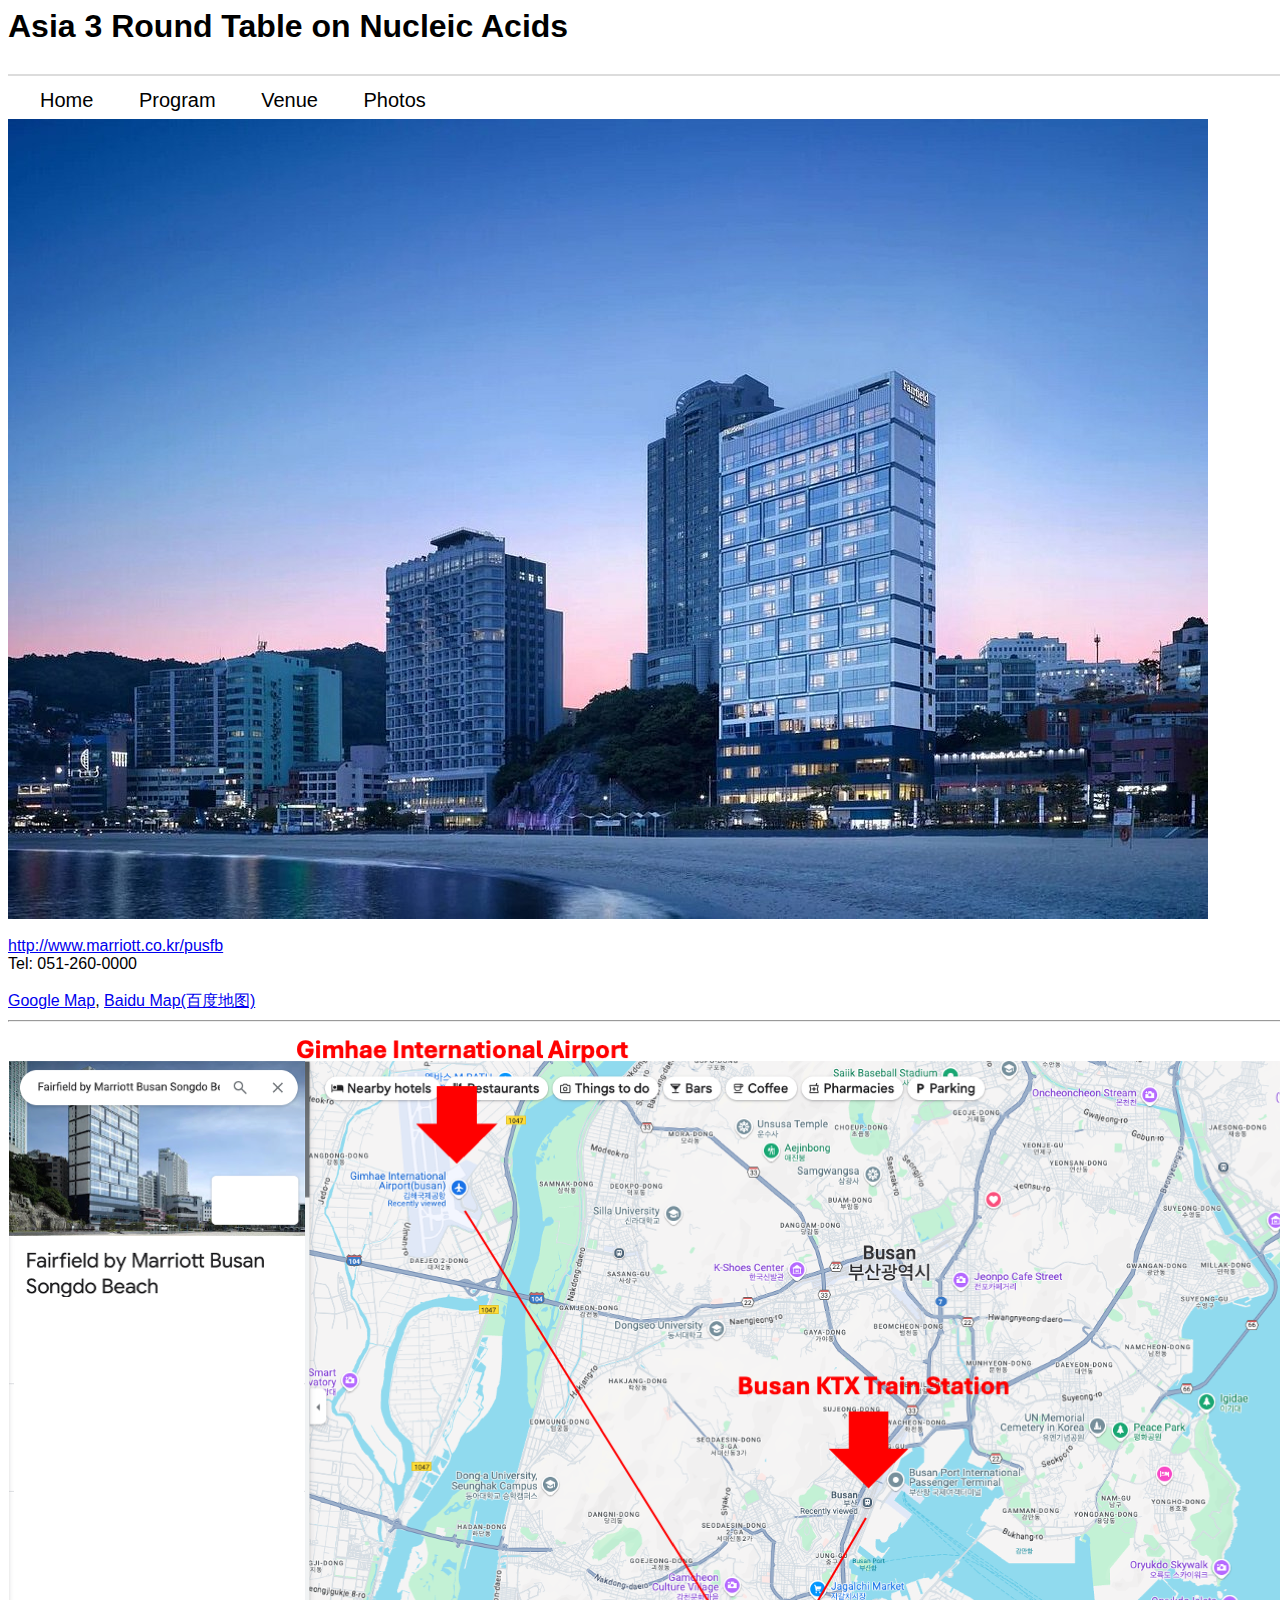
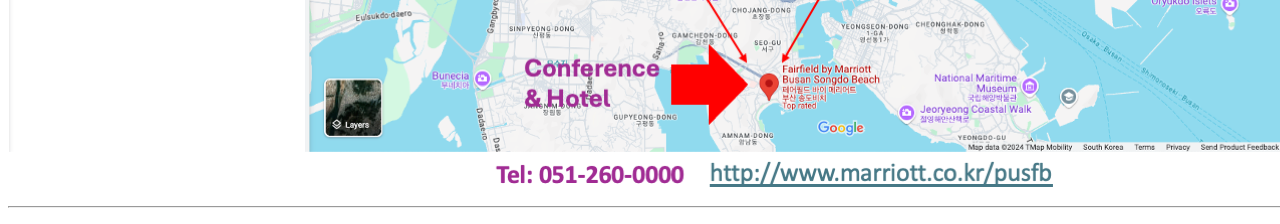
<file: venue.html>
<HTML>
<head>
<title>A3RONA</title>
<meta http-equiv="Content-Type" content="text/html; charset=utf-8" />
<link rel="stylesheet" type="text/css" href="Qstyle.css" />
</head>
<body>
	<table width="100%" border="0" cellpadding="0" cellspacing="0">
		<tr>
				<td><h1>Asia 3 Round Table on Nucleic Acids</h1></td>
		<tr>
		<tr><td><hr style="border: solid 1px #dcdcdc">

	        <div class="Qstyle" id="Qmenu">
	                <ul>
						<li><a href="index.html">Home</a></li>
						<li><a href="Program.htm">Program</a></li>
	                             		<li><a href="venue.html">Venue</a></li>
						<li><a href="photo.html">Photos</a></li>
	                </ul>
	        </div>
		</td></tr>
		<tr><td><IMG SRC=caption.jpg></td></tr>
		<tr><td>&nbsp;</td></tr>
		<tr><td><A HREF=http://www.marriott.co.kr/pusfb target=_blank>http://www.marriott.co.kr/pusfb</A></td></tr>
		<tr><td>Tel: 051-260-0000 </td></tr>
		<tr><td>&nbsp;</td></tr>
		<tr><td> <A HREF=https://www.google.com/maps/place/Fairfield+by+Marriott+Busan+Songdo+Beach/data=!4m20!1m10!3m9!1s0x3568e976f2351419:0xe90da44b896aa41!2sFairfield+by+Marriott+Busan+Songdo+Beach!5m2!4m1!1i2!8m2!3d35.0777853!4d129.0191617!16s%2Fg%2F11j6f98h5f!3m8!1s0x3568e976f2351419:0xe90da44b896aa41!5m2!4m1!1i2!8m2!3d35.0777853!4d129.0191617!16s%2Fg%2F11j6f98h5f?entry=ttu&g_ep=EgoyMDI0MDkxNi4wIKXMDSoASAFQAw%3D%3D target=_blank>
			Google Map</A>, 
		<A HREF=https://map.baidu.com/poi/Fairfield%20by%20Marriott%20Busan%20Songdo%20Beach/@14362511.922626302,4149689.4034849345,19z?uid=494e56544525bbe9c5f50d78&ugc_type=3&ugc_ver=1&device_ratio=2&compat=1&pcevaname=pc4.1&querytype=detailConInfo&da_src=shareurl target=_blank>
			Baidu Map(百度地图)</A> </td></tr>
		<tr><td><hr></td></tr>
		<tr><td><img src="map.png"></td></tr>
		<tr><td><hr></td></tr>
		
	</table>

</body>
</HTML>
</file>
<file: Qstyle.css>
body { font-family: "Myriad Pro", Arial, sans-serif; }

.Qstyle{
width: 99%;
font-weight: normal;
}

.Qstyle:after{ /*Add margin between menu and rest of content in Firefox*/
content: "."; 
display: block; 
height: 0; 
clear: both; 
visibility: hidden;
}

.Qstyle ul{
border: 0px solid white;
width: 99%;
color: white;
background: white;
padding: 5px 0;
margin: 2px;
font-size: 15pt;
text-align: left; /*set value to "left", "center", or "right"*/
}

.Qstyle ul li{
display: inline;
margin-left: 20px;
}

.Qstyle ul li a{
color: black;
background: none;
padding: 5px 10px;
margin: 0;
text-decoration: none;
}

.Qstyle ul li a:hover{
color: #787878;
}

hr{
height: 0px;
color: #880000;
background-color: white;
}

h2{
color: #880000;
background-color: white;
font-weight: bold;
}

h3{
color: #880000;
background-color: white;
font-weight: bold;
}

h5{
color: #880000;
background-color: white;
}

.Qtable {
border: 1px solid white;
border-collapse: collapse;
text-align: left;
}

.Qtable td {
border: 1px solid #880000;
padding-right: 5px;
}
.Qtable tr th{
padding-right: 15px;
text-align: left;
color: white;
background-color: white;
}

.abstractView li div{
display: block;
color: black;
background-color: white;
font-weight: normal;
}

.imageready td img {
display: block;
}
</file>
